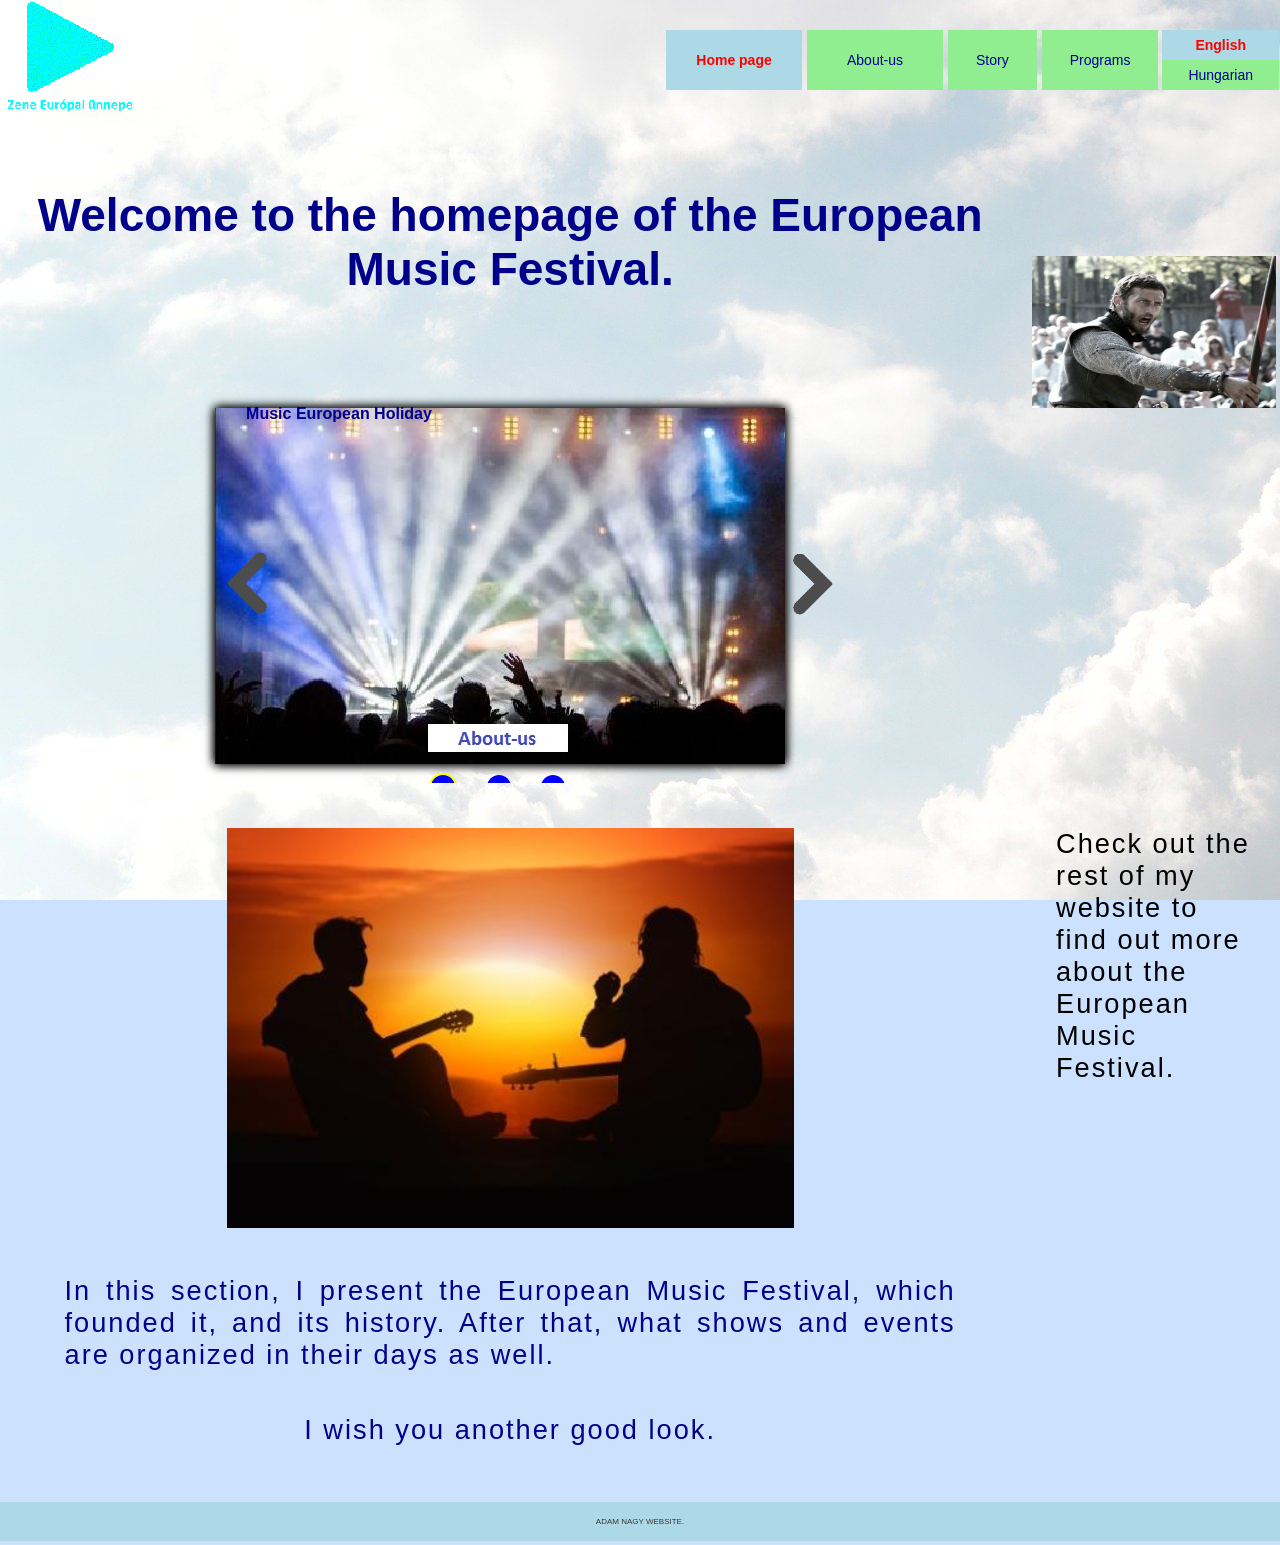
<file: index.html>
<!DOCTYPE html>
<html lang="en">

<head>
  <meta name="viewport" content="width=device-width, initial-scale=1" />
  <meta http-equiv="CONTENT-TYPE" content="text/html; charset=ISO-8859-1" />
  <meta http-equiv="CONTENT-LANGUAGE" content="english" />
  <meta charset="iso-8859-1" />
  <meta name="AUTHOR" content="Nagy &Aacute;d&aacute;m" />
  <meta name="MADE" content="nagyadamworks@gmail.com" />
  <meta name="DATE" content="2021.09.14." />
  <meta name="robots" content="index, follow" />
  <meta name="audience" content="all" />
  <meta name="description" lang="en" content="Music European Holiday, About-us, Story, Programs" />
  <meta name="keywords" lang="en" content="Music European Holiday, About-us, Story, Programs" />
  <meta name="revisit-after" content="28 days" />
  <meta name="expires" content="28 days" />
  <link rel="stylesheet" href="css/normalize.min.css" type="text/css" />
  <link rel="stylesheet" href="css/layout.css" type="text/css" />
  <link rel="stylesheet" href="css/base.css" type="text/css" />
  <link rel="stylesheet" href="css/components.css" type="text/css" />
  <title>Music European Holiday</title>
</head>

<body class="main-container"> 

  <header class="header">
    <div class="middleresolution">
	  <div class="lowresolution">
	    <div class="logo">
		  <img src="assets/images/music-european-holiday.gif" alt="Logo">
	    </div>
	    <div class="navbarNav">
		  <a class="icon"><i class="fa fa-bars"></i></a>				  
		  <span class="icon-bar"></span><span class="icon-bar"></span><span class="icon-bar"></span>
	    </div>
	  </div>
	  <nav class="navigation">
	    <ul class="language__ul">
	      <li class="language__li">
		    <a class="navigation__link language__link navigation__link--active navigation__link--bg-color" href="index.html">English</a>
		    <a class="navigation__link language__link navigation__link--noactive navigation__link--bg-color" href="kezdooldal.html">Hungarian</a>
	      </li>
	    </ul>
      </nav>
	</div>
    <nav class="navigation">
	  <ul class="navigation__ul">
	    <li class="navigation__li">
		  <a class="navigation__link navigation__width navigation__link--active navigation__link--bg-color" href="index.html">Home page</a>
	    </li>
	    <li class="navigation__li">
		  <a class="navigation__link navigation__width navigation__link--noactive navigation__link--bg-color" href="html/eng/about-us/about-us.html">About-us</a>
	    </li>
	    <li class="navigation__li">
		  <a class="navigation__link navigation__link--noactive navigation__link--bg-color" href="html/eng/story/story.html">Story</a>
	    </li>
	    <li class="navigation__li">
		  <a class="navigation__link navigation__link--noactive navigation__link--bg-color" href="html/eng/programs/programs.html">Programs</a>
	    </li>
		<li class="language__lg__li">
          <a class="navigation__link language__link navigation__link--active navigation__link--bg-color" href="index.html">English</a>
          <a class="navigation__link language__link navigation__link--noactive navigation__link--bg-color" href="kezdooldal.html">Hungarian</a>
	    </li>
	  </ul>
    </nav>
  </header>

  <div class="main main--font-color">
    <h2 class="main-title main-title--fn-weight-size">Welcome to the homepage of the European Music Festival.</h2>
	<div>
		<div class="headi1"><h1>Music European Holiday<h1></div>
		<div class="carousel">
		<iframe name="carousel" src="html/eng/carousel/carousel.html" width="100%" height="430px" frameborder="0" framespacing="0" border="0" marginheight="0" marginwidth="0"></iframe>
		</div>
		<div class="carosmki">
		<iframe name="carousel" src="html/eng/carousel/carouselsm.html" width="100%" height="218px" frameborder="0" framespacing="0" border="0" marginheight="0" marginwidth="0%"></iframe>
		</div>
		<div class="carouselmpho">
		<iframe name="carousel" src="html/eng/carousel/carouselpho.html" width="100%" height="221px" frameborder="0" framespacing="0" border="0" marginheight="0" marginwidth="0"></iframe>
		</div>
	</div>
    <img class="image" src="assets/images/men-723557_960_720.jpg" alt="Guitarists in sunset" title="Guitarists in sunset" />
    <div class="text text--highlighted">
	<p class="text--inter-word">In this section, I present the European Music Festival, which founded it, and its history.
    After that, what shows and events are organized in their days as well.</p>
	<p class="text--center">I wish you another good look.</p></div>
  </div>

  <div class="carousel-css">
    <div class="carousel-animation"></div>
  </div>
  <div class="sidebar">
    <p class="text text--highlighted">Check out the rest of my website to find out more about the European Music Festival.</p>
  </div>

  <footer class="footer footer--outer-part text--small">Adam Nagy website.</footer>

  <div class="guitar"></div>
  
  <script src="js/jQuery.js"></script>
  <script src="js/code.js"></script>
  
</body>
  
</html>
</file>
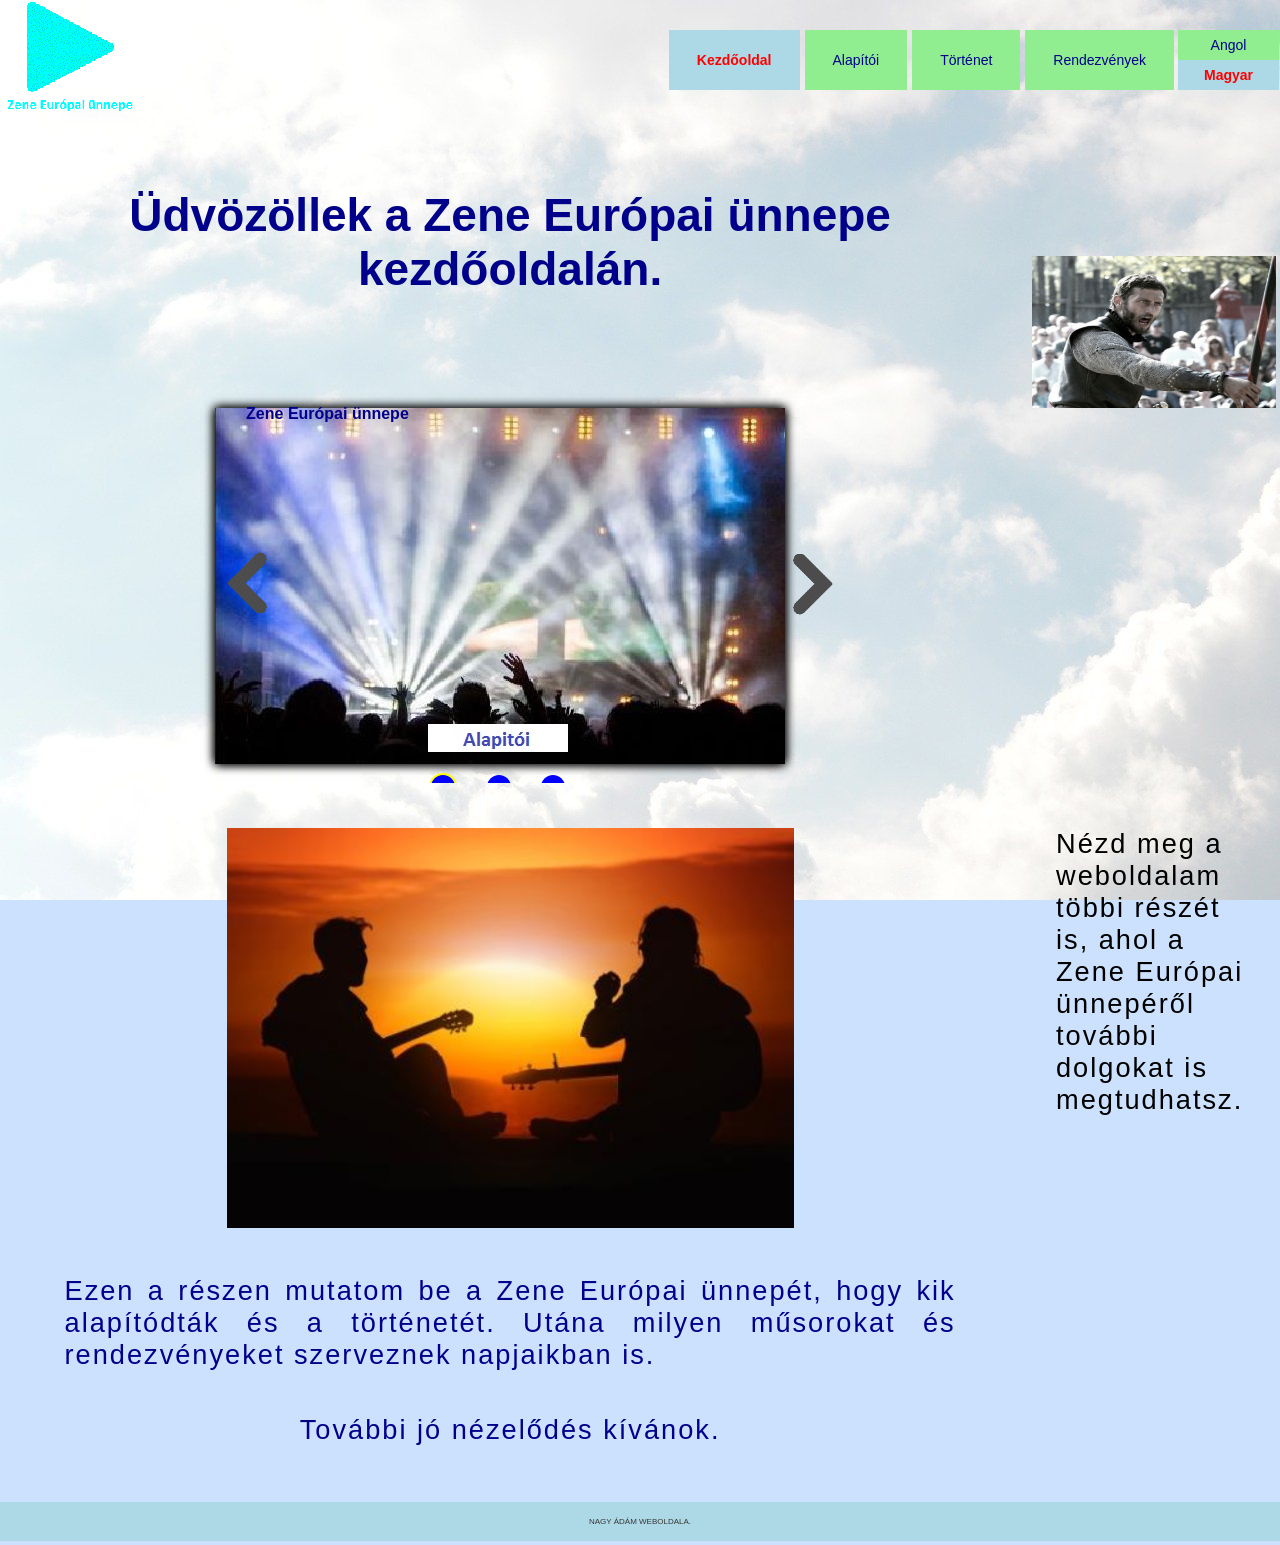
<file: kezdooldal.html>
<!DOCTYPE html>
<html lang="hu">

<head>
  <meta name="viewport" content="width=device-width, initial-scale=1" />
  <meta http-equiv="CONTENT-TYPE" content="text/html; charset=UTF-8" />
  <meta http-equiv="CONTENT-LANGUAGE" content="hungarian" />
  <meta charset="utf-8" />
  <meta name="AUTHOR" content="Nagy &Aacute;d&aacute;m" />
  <meta name="MADE" content="nagyadamworks@gmail.com" />
  <meta name="DATE" content="2021.09.14." />
  <meta name="robots" content="index, follow" />
  <meta name="audience" content="all" />
  <meta name="description" lang="hu" content="Zene Európai ünnepe, Alapítói, Történet, Rendezvények" />
  <meta name="keywords" lang="hu" content="Zene Európai ünnepe, Alapítói, Történet, Rendezvények" />
  <meta name="revisit-after" content="28 days" />
  <meta name="expires" content="28 days" />
  <link rel="stylesheet" href="css/normalize.min.css" type="text/css" />
  <link rel="stylesheet" href="css/layout.css" type="text/css" />
  <link rel="stylesheet" href="css/base.css" type="text/css" />
  <link rel="stylesheet" href="css/components.css" type="text/css" />
  <title>Zene Európai ünnepe</title>
</head>

<body class="main-container"> 

  <header class="header">
    <div class="middleresolution">
	  <div class="lowresolution">
	    <div class="logo">
		  <img src="assets/images/music-european-holiday.gif" alt="Logo">
	    </div>
	    <div class="navbarNav">
		  <a class="icon"><i class="fa fa-bars"></i></a>				  
		  <span class="icon-bar"></span><span class="icon-bar"></span><span class="icon-bar"></span>
	    </div>
	  </div>
	  <nav class="navigation">
	    <ul class="language__ul">
	      <li class="language__li">
		    <a class="navigation__link language__link navigation__link--noactive navigation__link--bg-color" href="index.html">Angol</a>
		    <a class="navigation__link language__link navigation__link--active navigation__link--bg-color" href="kezdooldal.html">Magyar</a>
	      </li>
	    </ul>
      </nav>
	</div>
    <nav class="navigation">
	  <ul class="navigation__ul">
	    <li class="navigation__li">
		  <a class="navigation__link navigation__link--active navigation__link--bg-color" href="kezdooldal.html">Kezdőoldal</a>
	    </li>
	    <li class="navigation__li">
		  <a class="navigation__link navigation__link--noactive navigation__link--bg-color" href="html/hun/alapitoi/alapitoi.html">Alapítói</a>
	    </li>
	    <li class="navigation__li">
		  <a class="navigation__link navigation__link--noactive navigation__link--bg-color" href="html/hun/tortenet/tortenet.html">Történet</a>
	    </li>
	    <li class="navigation__li">
		  <a class="navigation__link navigation__link--noactive navigation__link--bg-color" href="html/hun/rendezvenyek/rendezvenyek.html">Rendezvények</a>
	    </li>
		<li class="language__lg__li">
		  <a class="navigation__link language__link navigation__link--noactive navigation__link--bg-color" href="index.html">Angol</a>
		  <a class="navigation__link language__link navigation__link--active navigation__link--bg-color" href="kezdooldal.html">Magyar</a>
	    </li>
	  </ul>
    </nav>
  </header>

  <div class="main main--font-color">
    <h2 class="main-title main-title--fn-weight-size">Üdvözöllek a Zene Európai ünnepe kezdőoldalán.</h2>
	<div>
		<div class="headi1"><h1>Zene Európai ünnepe</h1></div>
		<div class="carousel">
		<iframe name="carousel" src="html/hun/animaltkepvalto/animaltkepvalto.html" width="100%" height="430px" frameborder="0" framespacing="0" border="0" marginheight="0" marginwidth="0"></iframe>
		</div>
		<div class="carosmki">
		<iframe name="carousel" src="html/hun/animaltkepvalto/animaltkepvaltoki.html" width="100%" height="218px" frameborder="0" framespacing="0" border="0" marginheight="0" marginwidth="0"></iframe>
		</div>
		<div class="carouselmpho">
		<iframe name="carousel" src="html/hun/animaltkepvalto/animaltkepvaltomob.html" width="100%" height="221px" frameborder="0" framespacing="0" border="0" marginheight="0" marginwidth="0"></iframe>
		</div>
	</div>
    <img class="image" src="assets/images/men-723557_960_720.jpg" alt="Gitárosok naplementében" title="Gitárosok naplementében" />
    <div class="text text--highlighted">
	<p class="text--inter-word">Ezen a részen mutatom be a Zene Európai ünnepét, hogy kik alapítódták és a történetét.
    Utána milyen műsorokat és rendezvényeket szerveznek napjaikban is.</p>
	<p class="text--center">További jó nézelődés kívánok.</p></div>
  </div>

  <div class="carousel-css">
    <div class="carousel-animation"></div>
  </div>
  <div class="sidebar">
    <p class="text text--highlighted">Nézd meg a weboldalam többi részét is, ahol a Zene Európai ünnepéről további dolgokat is megtudhatsz.</p>
  </div>

  <footer class="footer footer--outer-part text--small">Nagy Ádám weboldala.</footer>

  <div class="guitar"></div>
  
  <script src="js/jQuery.js"></script>
  <script src="js/code.js"></script>
  
</body>
  
</html>
</file>
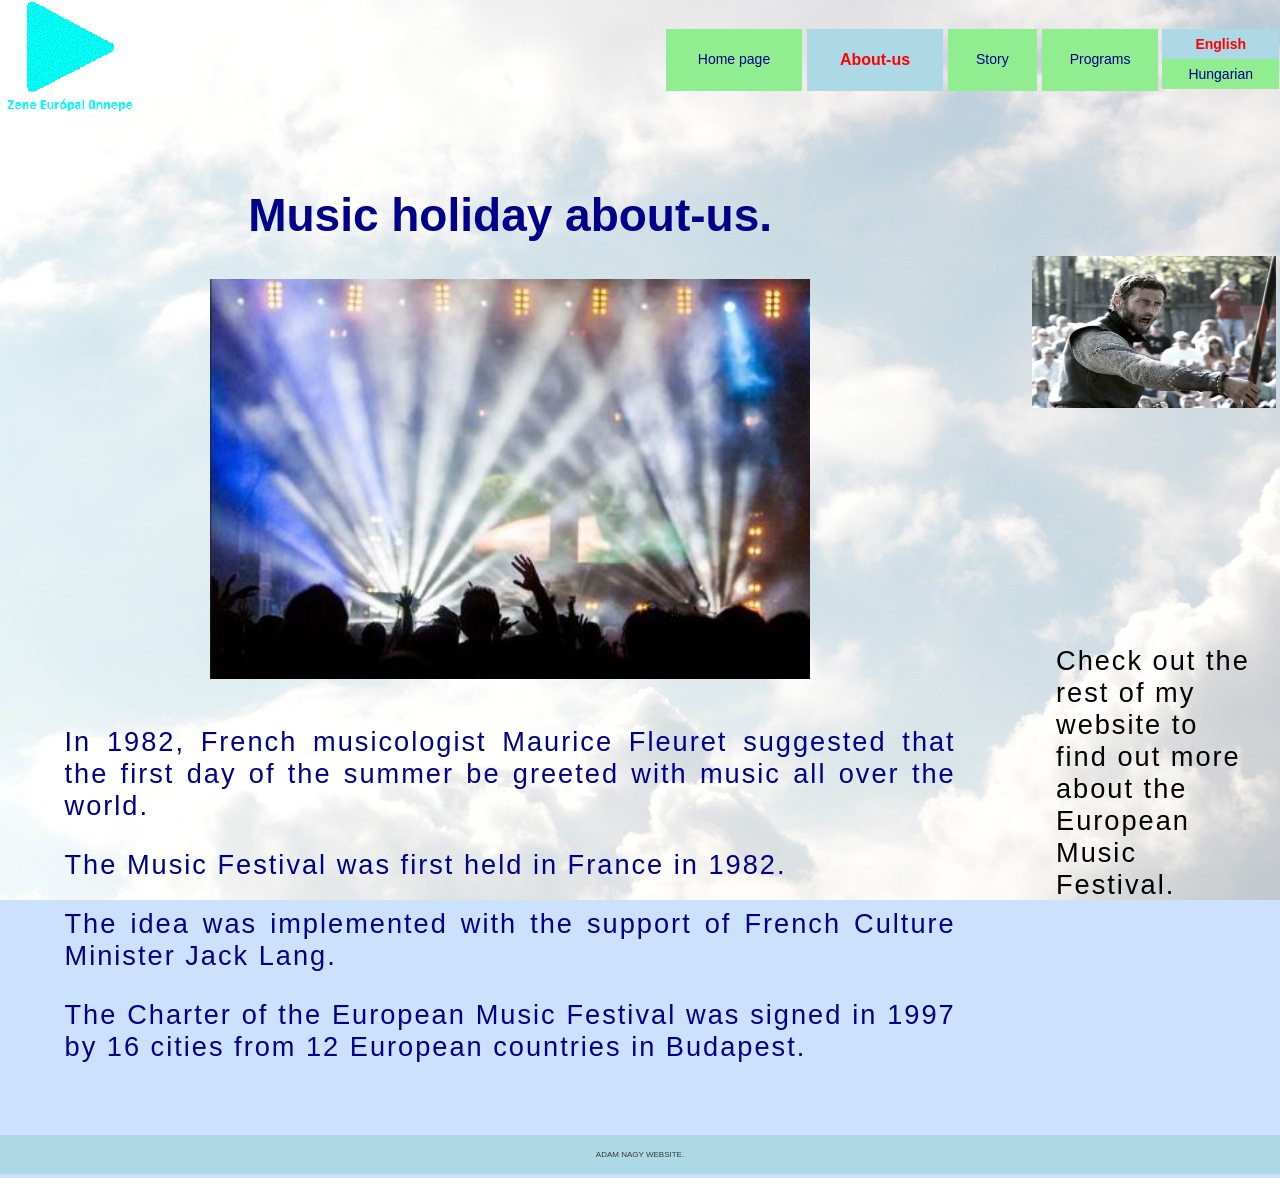
<file: html/eng/about-us/about-us.html>
<!DOCTYPE html>
<html lang="en">

<head>
  <meta name="viewport" content="width=device-width, initial-scale=1" />
  <meta http-equiv="CONTENT-TYPE" content="text/html; charset=ISO-8859-1" />
  <meta http-equiv="CONTENT-LANGUAGE" content="english" />
  <meta charset="iso-8859-1" />
  <meta name="AUTHOR" content="Nagy &Aacute;d&aacute;m" />
  <meta name="MADE" content="nagyadamworks@gmail.com" />
  <meta name="DATE" content="2021.09.14." />
  <meta name="robots" content="index, follow" />
  <meta name="audience" content="all" />
  <meta name="description" lang="en" content="Music holiday about-us" />
  <meta name="keywords" lang="en" content="Music holiday about-us" />
  <meta name="revisit-after" content="28 days" />
  <meta name="expires" content="28 days" />
  <link rel="stylesheet" href="../../../css/normalize.min.css" type="text/css" />
  <link rel="stylesheet" href="../../../css/layout.css" type="text/css" />
  <link rel="stylesheet" href="../../../css/base.css" type="text/css" />
  <link rel="stylesheet" href="../../../css/components.css" type="text/css" />
  <title>Music holiday about-us</title>
</head>
  
<body class="main-container">

  <header class="header">
    <div class="middleresolution">
      <div class="lowresolution">
        <div class="logo">
		  <img src="../../../assets/images/music-european-holiday.gif" alt="Logo">
        </div>
        <div class="navbarNav">
		  <a class="icon"><i class="fa fa-bars"></i></a>				  
		  <span class="icon-bar"></span><span class="icon-bar"></span><span class="icon-bar"></span>
        </div>
	  </div>
	  <nav class="navigation">
	    <ul class="language__ul">
	      <li class="language__li">
		    <a class="navigation__link language__link navigation__link--active navigation__link--bg-color" href="about-us.html">English</a>
		    <a class="navigation__link language__link navigation__link--noactive navigation__link--bg-color" href="../../hun/alapitoi/alapitoi.html">Hungarian</a>
	      </li>
	    </ul>
      </nav>
    </div>
    <nav class="navigation">
	  <ul class="navigation__ul">
	    <li class="navigation__li">
		  <a class="navigation__link navigation__width navigation__link--noactive navigation__link--bg-color" href="../../../index.html">Home page</a>
	    </li>
	    <li class="navigation__li">
		  <a class="navigation__link navigation__width navigation__link--active navigation__link--bg-color" href="about-us.html"><h1>About-us</h1></a>
	    </li>
		<li class="navigation__li">
		  <a class="navigation__link navigation__link--noactive navigation__link--bg-color" href="../story/story.html">Story</a>
	    </li>
	    <li class="navigation__li">
		  <a class="navigation__link navigation__link--noactive navigation__link--bg-color" href="../programs/programs.html">Programs</a>
	    </li>
		<li class="language__lg__li">
          <a class="navigation__link language__link navigation__link--active navigation__link--bg-color" href="about-us.html">English</a>
          <a class="navigation__link language__link navigation__link--noactive navigation__link--bg-color" href="../../hun/alapitoi/alapitoi.html">Hungarian</a>
	    </li>
	  </ul>
    </nav>
  </header>

  <div class="main main--font-color">
    <h2 class="main-title main-title--fn-weight-size">Music holiday about-us.</h2>
	<img class="image" src="../../../assets/images/cheers-2047467_960_720.jpg" alt="Concert lights" title="Concert lights" />
    <div class="text text--highlighted text--inter-word"><p>In 1982, French musicologist Maurice Fleuret suggested that the first day of the summer be greeted with music all over the world.</p>
    <p>The Music Festival was first held in France in 1982.</p>
    <p>The idea was implemented with the support of French Culture Minister Jack Lang.</p>
    <p>The Charter of the European Music Festival was signed in 1997 by 16 cities from 12 European countries in Budapest.</p></div>
  </div>

  <div class="carousel-css">
    <div class="carousel-animation"></div>
  </div>
  <div class="sidebar">
    <p class="text text--highlighted">Check out the rest of my website to find out more about the European Music Festival.</p>
  </div>

  <footer class="footer footer--outer-part text--small">Adam Nagy website.</footer>
	
  <div class="guitar"></div>
  
  <script src="../../../js/jQuery.js"></script>
  <script src="../../../js/code.js"></script>
  
</body>

</html>
</file>
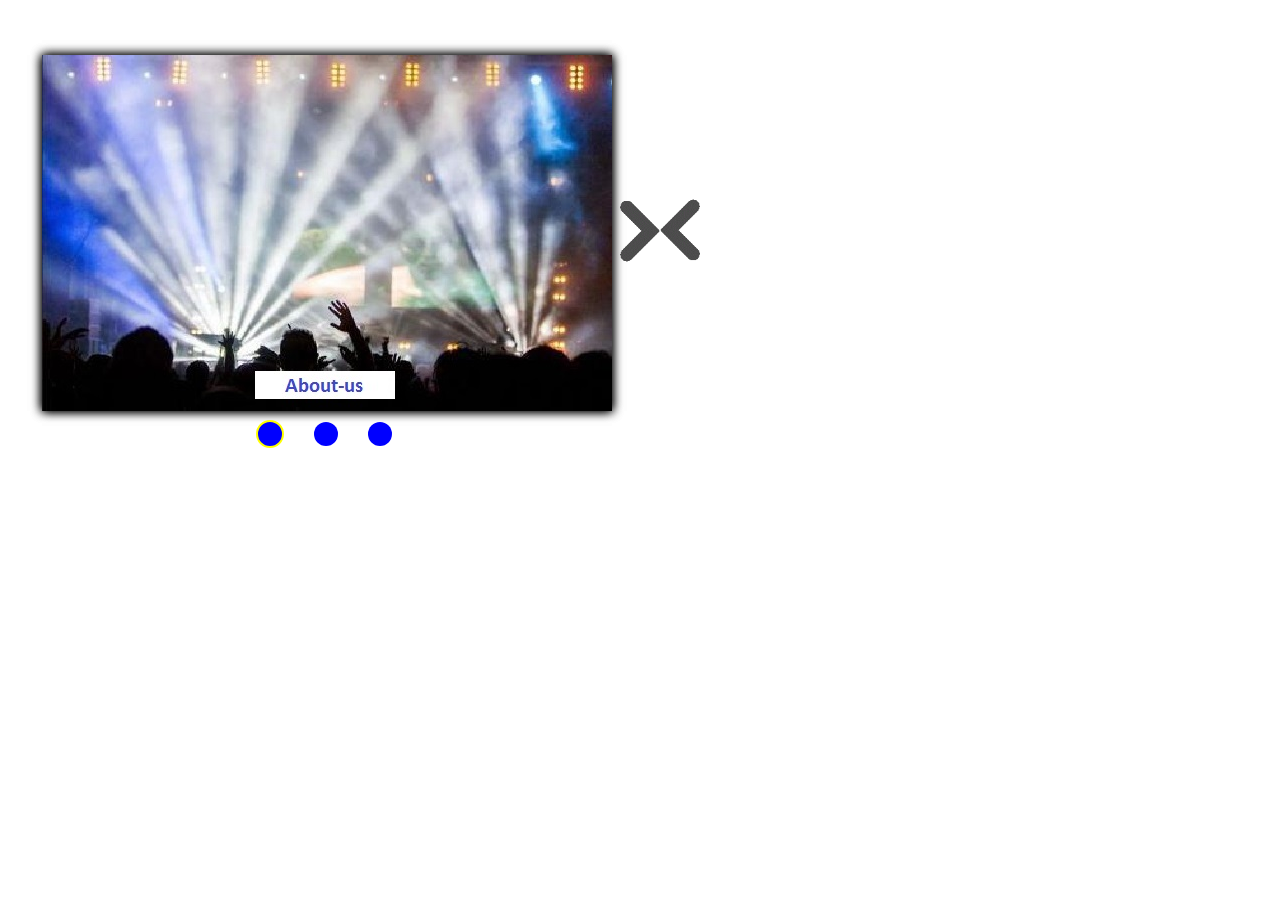
<file: html/eng/carousel/carousel.html>
<!DOCTYPE html>
<html lang="en">
<head>
	<META http-equiv="CONTENT-TYPE" content="text/html; charset=ISO-8859-1" />
	<META http-equiv="CONTENT-LANGUAGE" content="english" />
	<META name="AUTHOR" content="Nagy �d�m" />
	<META name="MADE" content="nagyadamworks@gmail.com" />
	<META name="DATE" content="2021.09.14." />
	<META name="robots" content="noindex, follow" />
<link rel="stylesheet" href="../../../css/carousel/carousel.css" type="text/css" />
<script type="text/javascript" src="../../../js/jQuery.js"></script>
<script type="text/javascript" src="../../../js/code.js"></script>

    <title>carousel</title> 
</head>
<body>
<div class="content">
	<div id="carousel" class="carousel">
		<ul class="carousel-inner">
			<li><a href="../about-us/about-us.html" target="_parent"><img src="../../../assets/images/about-us.jpg" title="About-us" alt="About-us" /></a></li>
			<li><a href="../story/story.html" target="_parent"><img src="../../../assets/images/story.jpg" title="Story" alt="Story" /></a></li>
			<li><a href="../programs/programs.html" target="_parent"><img src="../../../assets/images/programs.jpg" title="Programs" alt="Programs" /></a></li>
		</ul>
	</div>
	<div class="indi-carousel">
		<ul>
			<li><a href="../about-us/about-us.html" target="_parent"><img src="../../../assets/images/about-us.jpg" title="About-us" alt="About-us" /></a></li>
			<li><a href="../story/story.html" target="_parent"><img src="../../../assets/images/story.jpg" title="Story" alt="Story" /></a></li>
			<li><a href="../programs/programs.html" target="_parent"><img src="../../../assets/images/programs.jpg" title="Programs" alt="Programs" /></a></li>
		</ul>
	</div>
	<a class="left carousel-control" href="#carousel">
	<span class="glyphicon glyphicon-chevron-left"></span>
	<span class="sr-only"><img src="../../../assets/images/arrow-previous.gif" title="Previous" alt="Previous" /></span>
	</a>
	<a class="right carousel-control" href="#carousel">
	<span class="glyphicon glyphicon-chevron-right"></span>
	<span class="sr-only"><img src="../../../assets/images/arrow-next.gif" title="Next" alt="Next" /></span>
	</a>
	<div class="indicator">
		<ol class="carousel-indicators">
			<li class="2 "><a href="../programs/programs.html" target="_parent"><img src="../../../assets/images/programs.jpg" title="Programs" alt="Programs" /></a></li>
			<li class="1"><a href="../story/story.html" target="_parent"><img src="../../../assets/images/story.jpg" title="Story" alt="Story" /></a></li>
			<li class="0 active"><a href="../about-us/about-us.html" target="_parent"><img src="../../../assets/images/about-us.jpg" title="About-us" alt="About-us" /></a></li>
		</ol>
	</div>
</div>
</body>
</html>
</file>
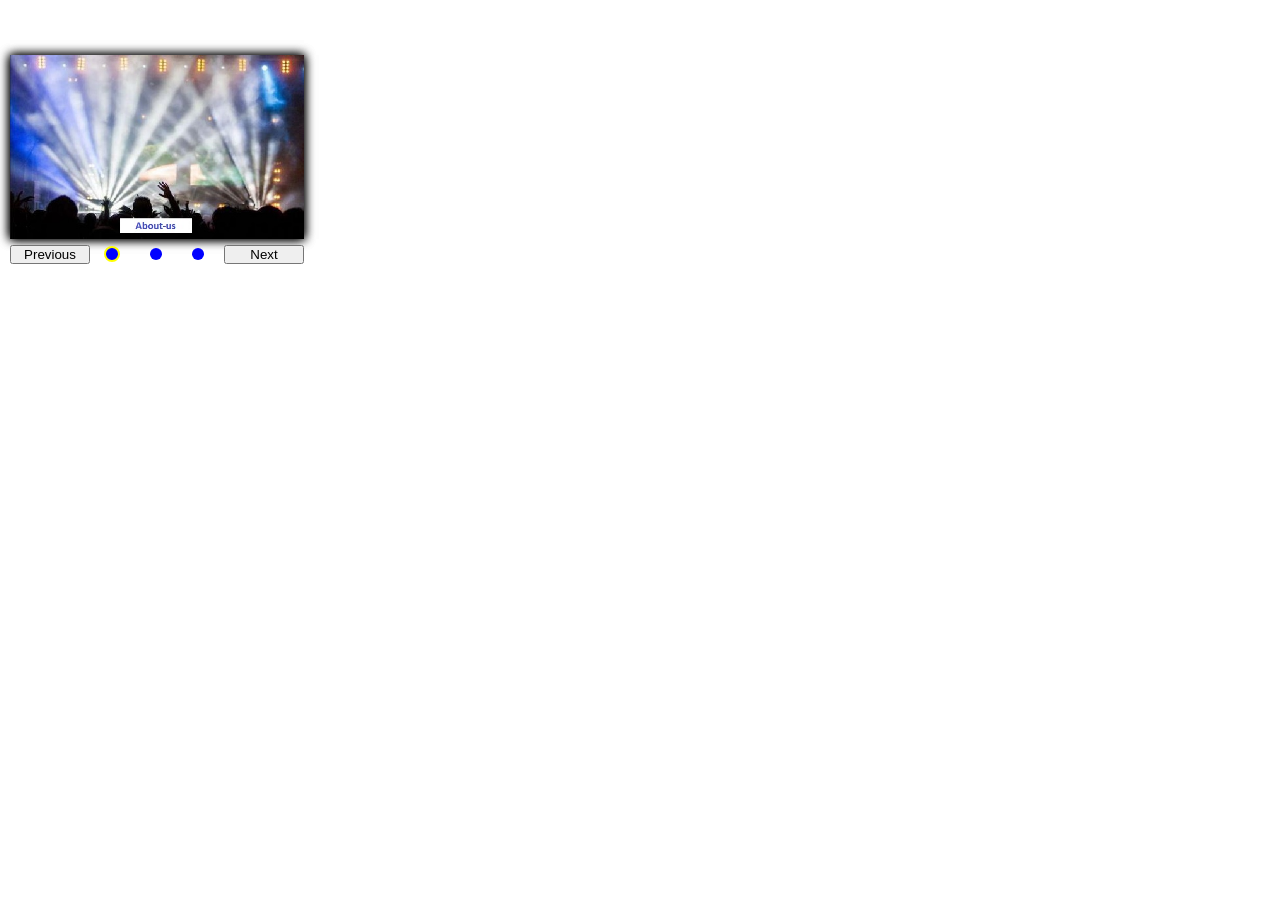
<file: html/eng/carousel/carouselpho.html>
<!DOCTYPE html>
<html lang="en">
<head>
	<META http-equiv="CONTENT-TYPE" content="text/html; charset=ISO-8859-1" />
	<META http-equiv="CONTENT-LANGUAGE" content="english" />
	<META name="AUTHOR" content="Nagy �d�m" />
	<META name="MADE" content="nagyadamworks@gmail.com" />
	<META name="DATE" content="2021.09.14." />
	<META name="robots" content="noindex, follow" />
<link rel="stylesheet" href="../../../css/carousel/carouselpho.css" type="text/css" />
<script type="text/javascript" src="../../../js/jQuery.js"></script>
<script type="text/javascript" src="../../../js/code.js"></script>

    <title>carousel</title> 
</head>
<body>
<div class="content">
	<div id="carousel" class="carousel">
		<ul class="carousel-inner">
			<li><a href="../about-us/about-us.html" target="_parent"><img src="../../../assets/images/about-us.jpg" title="About-us" alt="About-us" /></a></li>
			<li><a href="../story/story.html" target="_parent"><img src="../../../assets/images/story.jpg" title="Story" alt="Story" /></a></li>
			<li><a href="../programs/programs.html" target="_parent"><img src="../../../assets/images/programs.jpg" title="Programs" alt="Programs" /></a></li>
		</ul>
	</div>
	<div class="indi-carousel">
		<ul>
			<li><a href="../about-us/about-us.html" target="_parent"><img src="../../../assets/images/about-us.jpg" title="About-us" alt="About-us" /></a></li>
			<li><a href="../story/story.html" target="_parent"><img src="../../../assets/images/story.jpg" title="Story" alt="Story" /></a></li>
			<li><a href="../programs/programs.html" target="_parent"><img src="../../../assets/images/programs.jpg" title="Programs" alt="Programs" /></a></li>
		</ul>
	</div>
	<a class="left carousel-control" href="#carousel">
	<span class="glyphicon glyphicon-chevron-left"></span>
	<button class="sr-only">Previous</button>
	</a>
	<a class="right carousel-control" href="#carousel">
	<span class="glyphicon glyphicon-chevron-right"></span>
	<button class="sr-only">Next</button>
	</a>
	<div class="indicator">
		<ol class="carousel-indicators">
			<li class="2"><a href="../programs/programs.html" target="_parent"><img src="../../../assets/images/about-us.jpg" title="Programs" alt="Programs" /></a></li>
			<li class="1"><a href="../story/story.html" target="_parent"><img src="../../../assets/images/story.jpg" title="Story" alt="Story" /></a></li>
			<li class="0 active"><a href="../about-us/about-us.html" target="_parent"><img src="../../../assets/images/programs.jpg" title="About-us" alt="About-us" /></a></li>
		</ol>
	</div>
</div>
</body>
</html>
</file>
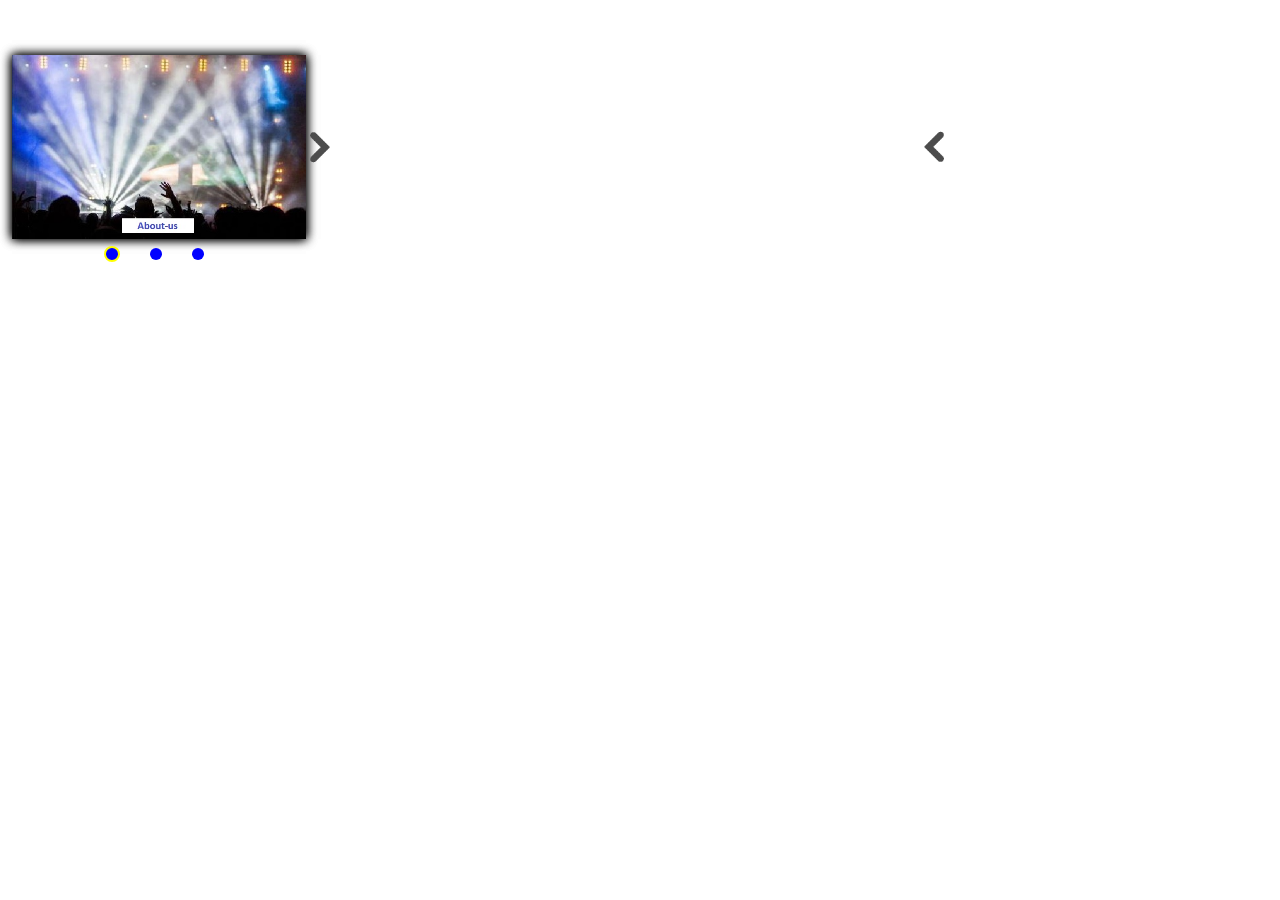
<file: html/eng/carousel/carouselsm.html>
<!DOCTYPE html>
<html lang="en">
<head>	
	<META http-equiv="CONTENT-TYPE" content="text/html; charset=ISO-8859-1" />
	<META http-equiv="CONTENT-LANGUAGE" content="english" />
	<META name="AUTHOR" content="Nagy �d�m" />
	<META name="MADE" content="nagyadamworks@gmail.com" />
	<META name="DATE" content="2021.09.14." />
	<META name="robots" content="noindex, follow" />
<link rel="stylesheet" href="../../../css/carousel/carouselsm.css" type="text/css" />
<script type="text/javascript" src="../../../js/jQuery.js"></script>
<script type="text/javascript" src="../../../js/code.js"></script>

    <title>carousel</title> 
</head>
<body>
<div class="content">
	<div id="carousel" class="carousel">
		<ul class="carousel-inner">
			<li><a href="../about-us/about-us.html" target="_parent"><img src="../../../assets/images/about-us.jpg" title="About-us" alt="About-us" /></a></li>
			<li><a href="../story/story.html" target="_parent"><img src="../../../assets/images/story.jpg" title="Story" alt="Story" /></a></li>
			<li><a href="../programs/programs.html" target="_parent"><img src="../../../assets/images/programs.jpg" title="Programs" alt="Programs" /></a></li>
		</ul>
	</div>
	<div class="indi-carousel">
		<ul>
			<li><a href="../about-us/about-us.html" target="_parent"><img src="../../../assets/images/about-us.jpg" title="About-us" alt="About-us" /></a></li>
			<li><a href="../story/story.html" target="_parent"><img src="../../../assets/images/story.jpg" title="Story" alt="Story" /></a></li>
			<li><a href="../programs/programs.html" target="_parent"><img src="../../../assets/images/programs.jpg" title="Programs" alt="Programs" /></a></li>
		</ul>
	</div>
	<a class="left carousel-control" href="#carousel">
	<span class="glyphicon glyphicon-chevron-left"></span>
	<span class="sr-only"><img src="../../../assets/images/arrow-previous.gif" title="Previous" alt="Previous" /></span>
	</a>
	<a class="right carousel-control" href="#carousel">
	<span class="glyphicon glyphicon-chevron-right"></span>
	<span class="sr-only"><img src="../../../assets/images/arrow-next.gif" title="Next" alt="Next" /></span>
	</a>
	<div class="indicator">
		<ol class="carousel-indicators">
			<li class="2"><a href="../programs/programs.html" target="_parent"><img src="../../../assets/images/programs.jpg" title="Programs" alt="Programs" /></a></li>
			<li class="1"><a href="../story/story.html" target="_parent"><img src="../../../assets/images/story.jpg" title="Story" alt="Story" /></a></li>
			<li class="0 active"><a href="../about-us/about-us.html" target="_parent"><img src="../../../assets/images/about-us.jpg" title="About-us" alt="About-us" /></a></li>
		</ol>
	</div>
</div>
</body>
</html>
</file>
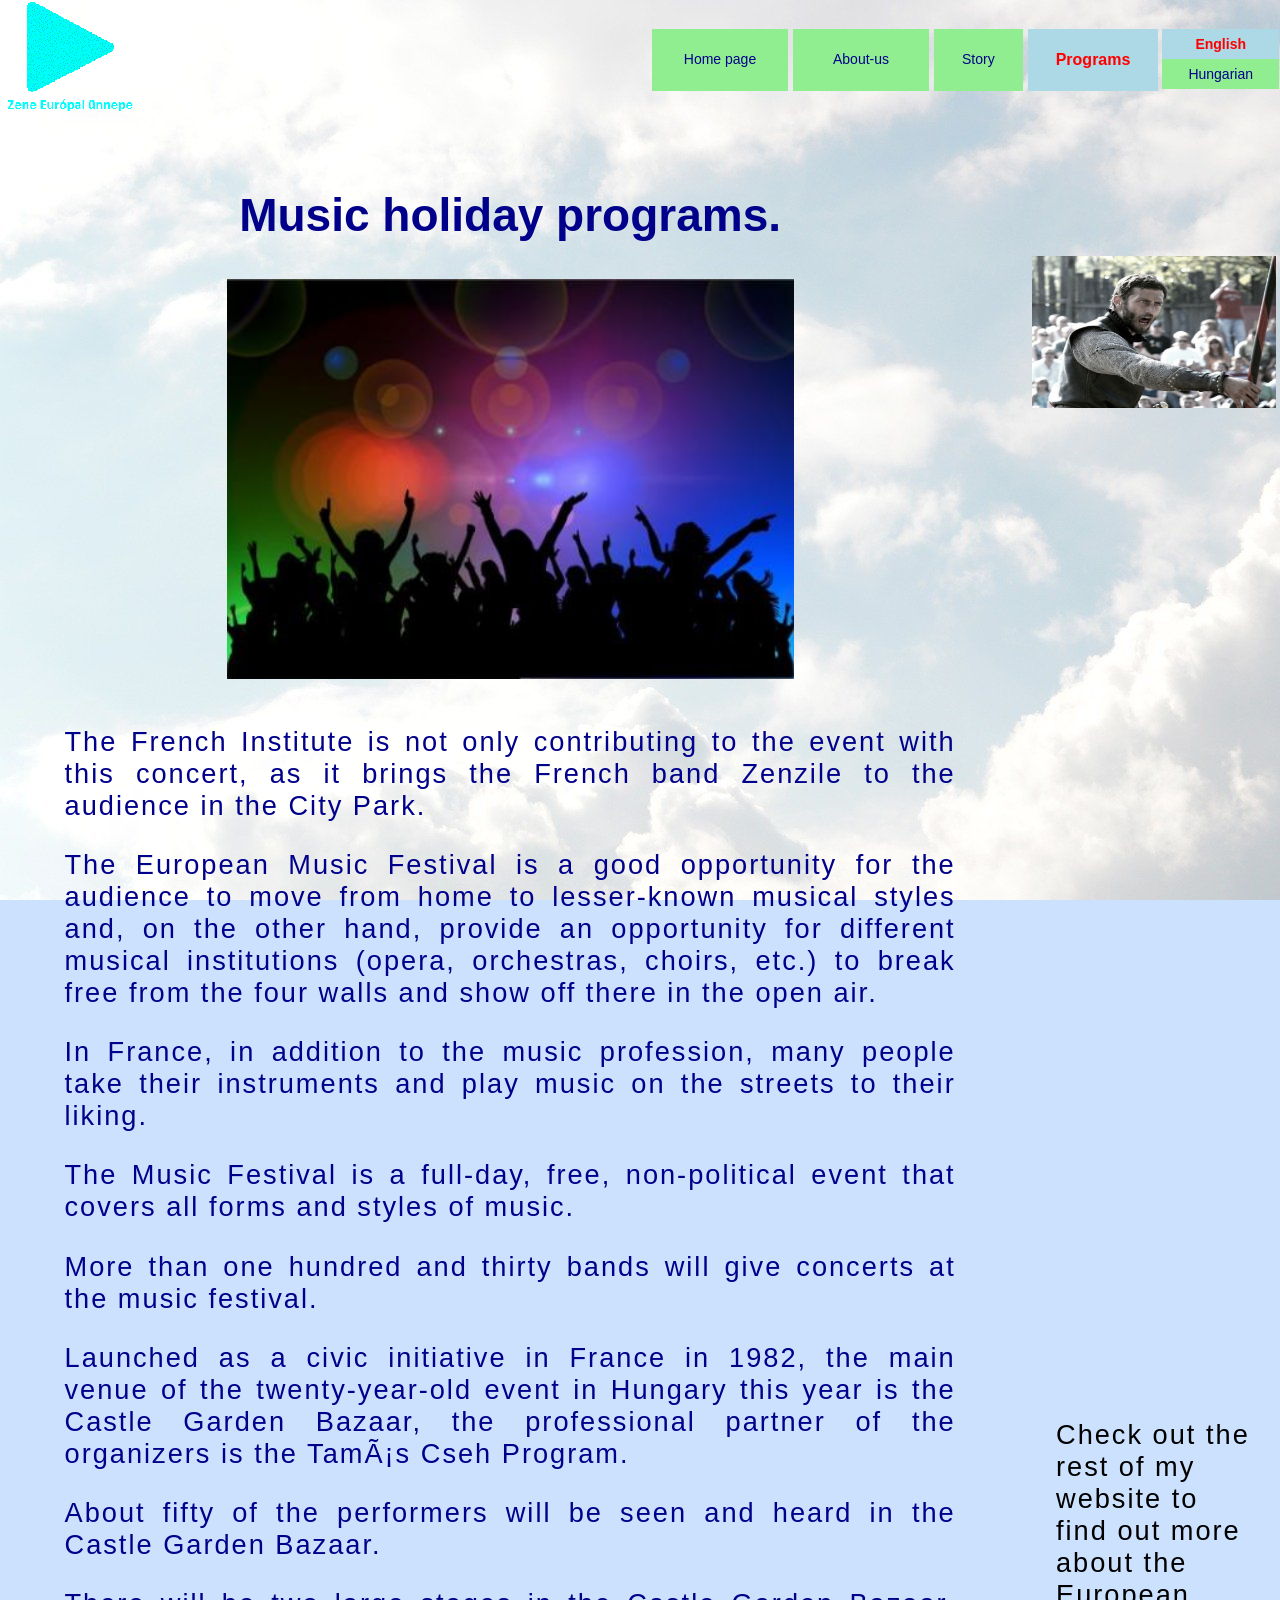
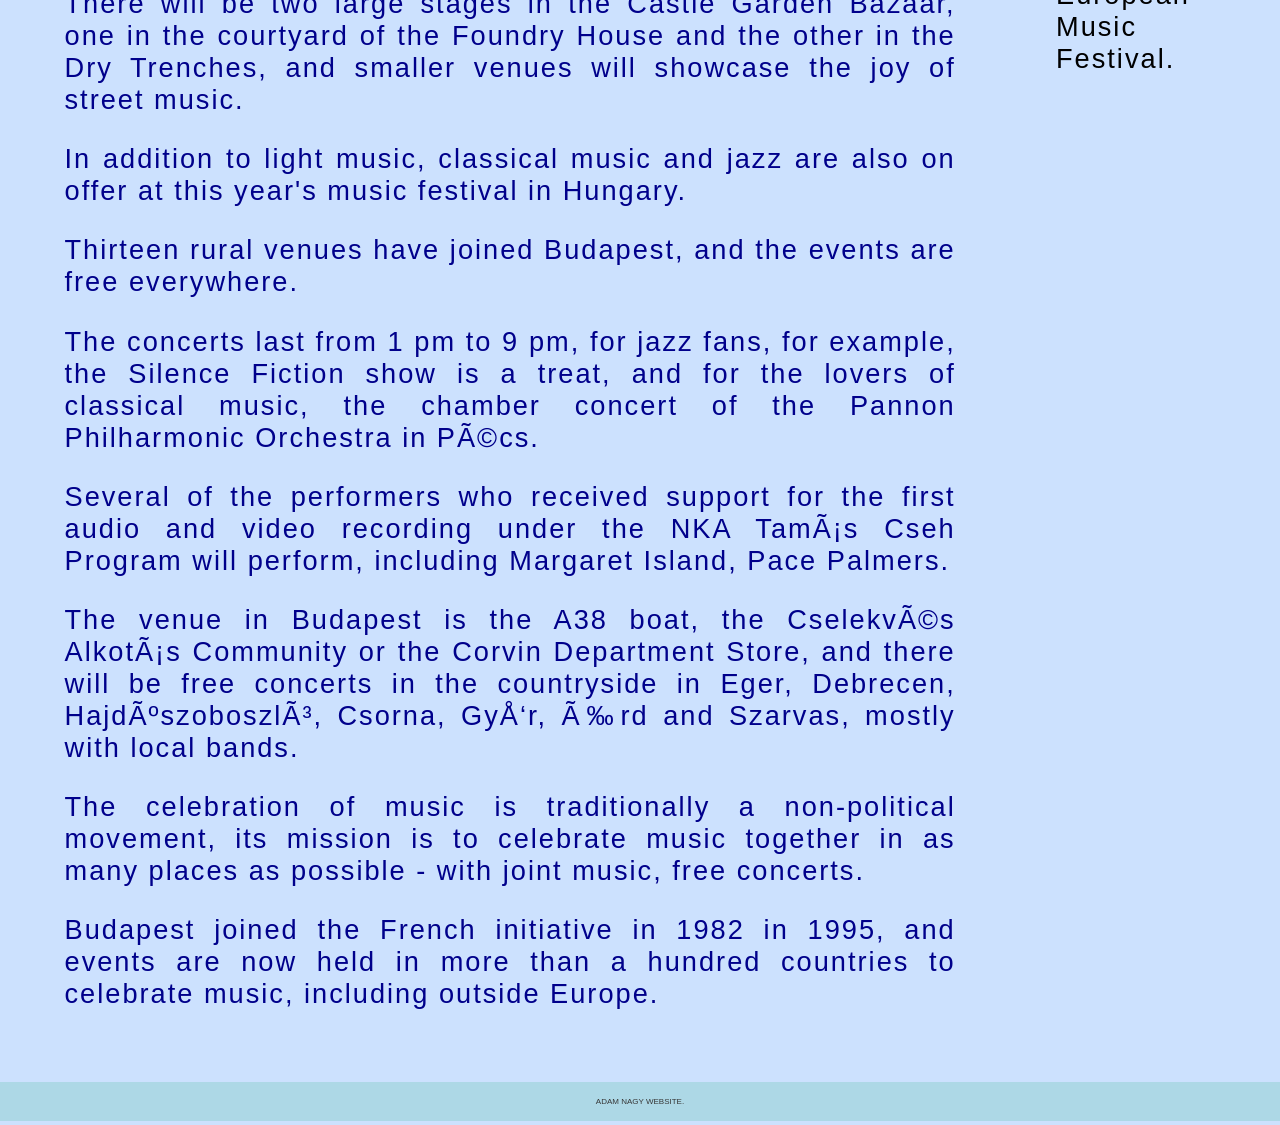
<file: html/eng/programs/programs.html>
<!DOCTYPE html>
<html lang="en">

<head>
  <meta name="viewport" content="width=device-width, initial-scale=1" />
  <meta http-equiv="CONTENT-TYPE" content="text/html; charset=ISO-8859-1" />
  <meta http-equiv="CONTENT-LANGUAGE" content="english" />
  <meta charset="iso-8859-1" />
  <meta name="AUTHOR" content="Nagy &Aacute;d&aacute;m" />
  <meta name="MADE" content="nagyadamworks@gmail.com" />
  <meta name="DATE" content="2021.09.14." />
  <meta name="robots" content="index, follow" />
  <meta name="audience" content="all" />
  <meta name="description" lang="en" content="Music holiday programs" />
  <meta name="keywords" lang="en" content="Music holiday programs" />
  <meta name="revisit-after" content="28 days" />
  <meta name="expires" content="28 days" />
  <link rel="stylesheet" href="../../../css/normalize.min.css" type="text/css" />
  <link rel="stylesheet" href="../../../css/layout.css" type="text/css" />
  <link rel="stylesheet" href="../../../css/base.css" type="text/css" />
  <link rel="stylesheet" href="../../../css/components.css" type="text/css" />
  <title>Music holiday programs</title>
</head>

<body class="main-container">

  <header class="header">
    <div class="middleresolution">
      <div class="lowresolution">
        <div class="logo">
		  <img src="../../../assets/images/music-european-holiday.gif" alt="Logo">
        </div>
        <div class="navbarNav">
		  <a class="icon"><i class="fa fa-bars"></i></a>				  
		  <span class="icon-bar"></span><span class="icon-bar"></span><span class="icon-bar"></span>
        </div>
	  </div>
	  <nav class="navigation">
	    <ul class="language__ul">
	      <li class="language__li">
		    <a class="navigation__link language__link navigation__link--active navigation__link--bg-color" href="programs.html">English</a>
		    <a class="navigation__link language__link navigation__link--noactive navigation__link--bg-color" href="../../hun/rendezvenyek/rendezvenyek.html">Hungarian</a>
	      </li>
	    </ul>
      </nav>
	</div>
    <nav class="navigation">
	  <ul class="navigation__ul">
	    <li class="navigation__li">
		  <a class="navigation__link navigation__width navigation__link--noactive navigation__link--bg-color" href="../../../index.html">Home page</a>
	    </li>
	    <li class="navigation__li">
		  <a class="navigation__link navigation__width navigation__link--noactive navigation__link--bg-color" href="../about-us/about-us.html">About-us</a>
	    </li>
		<li class="navigation__li">
		  <a class="navigation__link navigation__link--noactive navigation__link--bg-color" href="../story/story.html">Story</a>
	    </li>
	    <li class="navigation__li">
		  <a class="navigation__link navigation__link--active navigation__link--bg-color" href="programs.html"><h1>Programs</h1></a>
	    </li>
		<li class="language__lg__li">
          <a class="navigation__link language__link navigation__link--active navigation__link--bg-color" href="programs.html">English</a>
          <a class="navigation__link language__link navigation__link--noactive navigation__link--bg-color" href="../../hun/rendezvenyek/rendezvenyek.html">Hungarian</a>
	    </li>
	  </ul>
    </nav>
  </header>

  <div class="main main--font-color">
	<h2 class="main-title main-title--fn-weight-size">Music holiday programs.</h2>
	<img class="image" src="../../../assets/images/cheers-204742_960_720.jpg" alt="Concert atmosphere" title="Concert atmosphere" />
	<div class="text text--highlighted text--inter-word"><p>The French Institute is not only contributing to the event with this concert, as it brings the French band Zenzile to the audience in the City Park.</p>
	<p>The European Music Festival is a good opportunity for the audience to move from home to lesser-known musical styles and, on the other hand, provide an opportunity for different musical institutions (opera, orchestras, choirs, etc.) to break free from the four walls and show off there in the open air.</p>
	<p>In France, in addition to the music profession, many people take their instruments and play music on the streets to their liking.</p>
	<p>The Music Festival is a full-day, free, non-political event that covers all forms and styles of music.</p>
	<p>More than one hundred and thirty bands will give concerts at the music festival.</p>
	<p>Launched as a civic initiative in France in 1982, the main venue of the twenty-year-old event in Hungary this year is the Castle Garden Bazaar, the professional partner of the organizers is the Tamás Cseh Program.</p>
	<p>About fifty of the performers will be seen and heard in the Castle Garden Bazaar.</p>
	<p>There will be two large stages in the Castle Garden Bazaar, one in the courtyard of the Foundry House and the other in the Dry Trenches, and smaller venues will showcase the joy of street music.</p>
	<p>In addition to light music, classical music and jazz are also on offer at this year's music festival in Hungary.</p>
	<p>Thirteen rural venues have joined Budapest, and the events are free everywhere.</p>
	<p>The concerts last from 1 pm to 9 pm, for jazz fans, for example, the Silence Fiction show is a treat, and for the lovers of classical music, the chamber concert of the Pannon Philharmonic Orchestra in Pécs.</p>
	<p>Several of the performers who received support for the first audio and video recording under the NKA Tamás Cseh Program will perform, including Margaret Island, Pace Palmers.</p>
	<p>The venue in Budapest is the A38 boat, the Cselekvés Alkotás Community or the Corvin Department Store, and there will be free concerts in the countryside in Eger, Debrecen, Hajdúszoboszló, Csorna, Győr, Érd and Szarvas, mostly with local bands.</p>
	<p>The celebration of music is traditionally a non-political movement, its mission is to celebrate music together in as many places as possible - with joint music, free concerts.</p>
	<p>Budapest joined the French initiative in 1982 in 1995, and events are now held in more than a hundred countries to celebrate music, including outside Europe.</p></div>
  </div>

  <div class="carousel-css">
    <div class="carousel-animation"></div>
  </div>
  <div class="sidebar">
    <p class="text text--highlighted">Check out the rest of my website to find out more about the European Music Festival.</p>
  </div>

  <footer class="footer footer--outer-part text--small">Adam Nagy website.</footer>
	
  <div class="guitar"></div>
  
  <script src="../../../js/jQuery.js"></script>
  <script src="../../../js/code.js"></script>
  
</body>
  
</html>
</file>
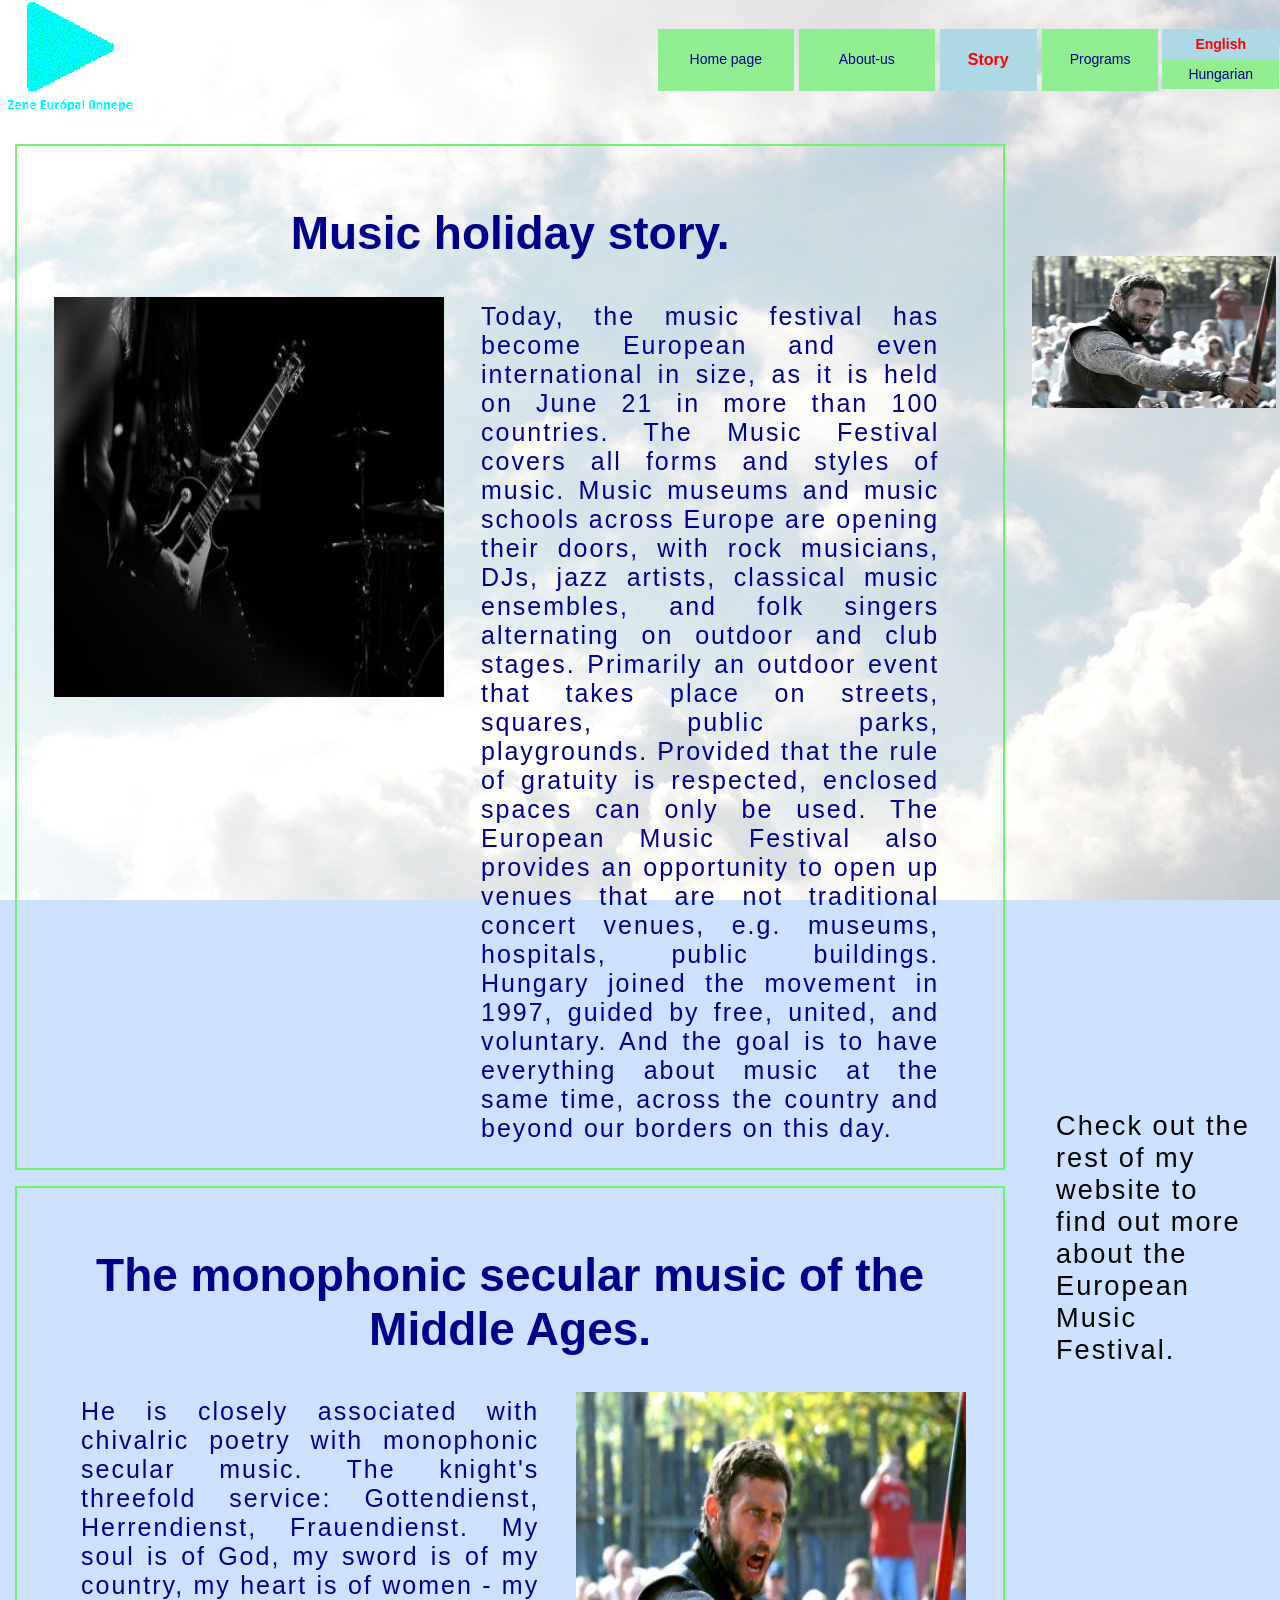
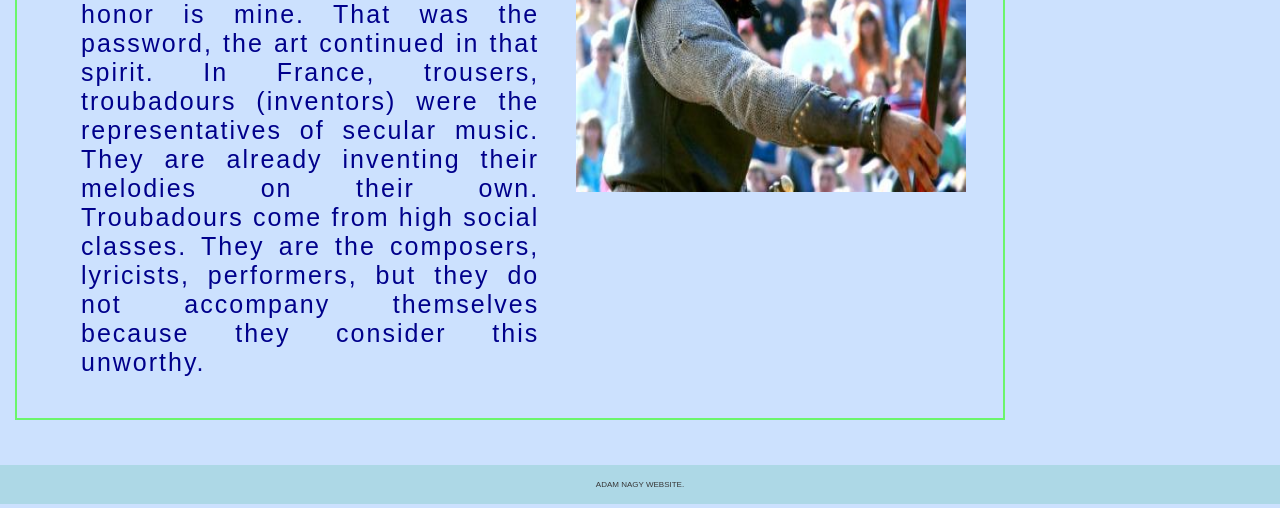
<file: html/eng/story/story.html>
<!DOCTYPE html>
<html lang="en">

<head>
  <meta name="viewport" content="width=device-width, initial-scale=1" />
  <meta http-equiv="CONTENT-TYPE" content="text/html; charset=ISO-8859-1" />
  <meta http-equiv="CONTENT-LANGUAGE" content="english" />
  <meta charset="iso-8859-1" />
  <meta name="AUTHOR" content="Nagy &Aacute;d&aacute;m" />
  <meta name="MADE" content="nagyadamworks@gmail.com" />
  <meta name="DATE" content="2021.09.14." />
  <meta name="robots" content="index, follow" />
  <meta name="audience" content="all" />
  <meta name="description" lang="en" content="Music holiday story" />
  <meta name="keywords" lang="en" content="Music holiday story" />
  <meta name="revisit-after" content="28 days" />
  <meta name="expires" content="28 days" />
  <link rel="stylesheet" href="../../../css/normalize.min.css" type="text/css" />
  <link rel="stylesheet" href="../../../css/layout.css" type="text/css" />
  <link rel="stylesheet" href="../../../css/base.css" type="text/css" />
  <link rel="stylesheet" href="../../../css/components.css" type="text/css" />
  <title>Music holiday story</title>
</head>

<body class="main-container">

  <header class="header">
    <div class="middleresolution">
      <div class="lowresolution">
        <div class="logo">
		  <img src="../../../assets/images/music-european-holiday.gif" alt="Logo">
        </div>
        <div class="navbarNav">
		  <a class="icon"><i class="fa fa-bars"></i></a>				  
		  <span class="icon-bar"></span><span class="icon-bar"></span><span class="icon-bar"></span>
        </div>
	  </div>
	  <nav class="navigation">
	    <ul class="language__ul">
	      <li class="language__li">
		    <a class="navigation__link language__link navigation__link--active navigation__link--bg-color" href="story.html">English</a>
		    <a class="navigation__link language__link navigation__link--noactive navigation__link--bg-color" href="../../hun/tortenet/tortenet.html">Hungarian</a>
	      </li>
	    </ul>
      </nav>
	</div>
    <nav class="navigation">
	  <ul class="navigation__ul">
	    <li class="navigation__li">
		  <a class="navigation__link navigation__width navigation__link--noactive navigation__link--bg-color" href="../../../index.html">Home page</a>
	    </li>
	    <li class="navigation__li">
		  <a class="navigation__link navigation__width navigation__link--noactive navigation__link--bg-color" href="../about-us/about-us.html">About-us</a>
	    </li>
		<li class="navigation__li">
		  <a class="navigation__link navigation__link--active navigation__link--bg-color" href="story.html"><h1>Story</h1></a>
	    </li>
	    <li class="navigation__li">
		  <a class="navigation__link navigation__link--noactive navigation__link--bg-color" href="../programs/programs.html">Programs</a>
	    </li>
		<li class="language__lg__li">
          <a class="navigation__link language__link navigation__link--active navigation__link--bg-color" href="story.html">English</a>
          <a class="navigation__link language__link navigation__link--noactive navigation__link--bg-color" href="../../hun/tortenet/tortenet.html">Hungarian</a>
	    </li>
	  </ul>
    </nav>
  </header>

  <div class="main main__media-object main--font-color">
	
    <div class="media-object">
	  <div class="media-headline">
		<h3 class="main-title main-title--fn-weight-size">Music holiday story.</h3>
	  </div>
	  <div class="media-content"> 
		<img class="media-image image-left image" src="../../../assets/images/guitar-1245856_960_720.jpg" alt="Guitarist in the picture" title="Guitarist in the picture" />
		<div class="text__media-object text--highlighted"><p class="media-text">
		Today, the music festival has become European and even international in size, as it is held on June 21 in more than 100 countries.
		The Music Festival covers all forms and styles of music.
		Music museums and music schools across Europe are opening their doors, with rock musicians, DJs, jazz artists, classical music ensembles, and folk singers alternating on outdoor and club stages.
		Primarily an outdoor event that takes place on streets, squares, public parks, playgrounds.
		Provided that the rule of gratuity is respected, enclosed spaces can only be used.
		The European Music Festival also provides an opportunity to open up venues that are not traditional concert venues, e.g. museums, hospitals, public buildings.
		Hungary joined the movement in 1997, guided by free, united, and voluntary.
		And the goal is to have everything about music at the same time, across the country and beyond our borders on this day.
		</p></div>
	  </div>
    </div>
		
	<div class="media-object">
	  <div class="media-headline">
	    <h3 class="main-title main-title--fn-weight-size">The monophonic secular music of the Middle Ages.</h3>
	  </div>
	  <div class="media-content media-sub-content"> 
		<img class="media-image media-sub-image image-right image" src="../../../assets/images/knight-778087_960_720.jpg" alt="Knight's show" title="Knight's show" />
		<div class="text__media-object text--highlighted"><p class="media-text">
		He is closely associated with chivalric poetry with monophonic secular music. The knight's threefold service: Gottendienst, Herrendienst, Frauendienst. My soul is of God, my sword is of my country, my heart is of women - my honor is mine. That was the password, the art continued in that spirit.
		In France, trousers, troubadours (inventors) were the representatives of secular music. They are already inventing their melodies on their own.
		Troubadours come from high social classes. They are the composers, lyricists, performers, but they do not accompany themselves because they consider this unworthy.
		</p></div>
	  </div>
	</div>
	
  </div>

  <div class="carousel-css">
    <div class="carousel-animation"></div>
  </div>
  <div class="sidebar">
    <p class="text text--highlighted">Check out the rest of my website to find out more about the European Music Festival.</p>
  </div>

  <footer class="footer footer--outer-part text--small">Adam Nagy website.</footer>
	
  <div class="guitar"></div>
  
  <script src="../../../js/jQuery.js"></script>
  <script src="../../../js/code.js"></script>
  
</body>

</html>
</file>
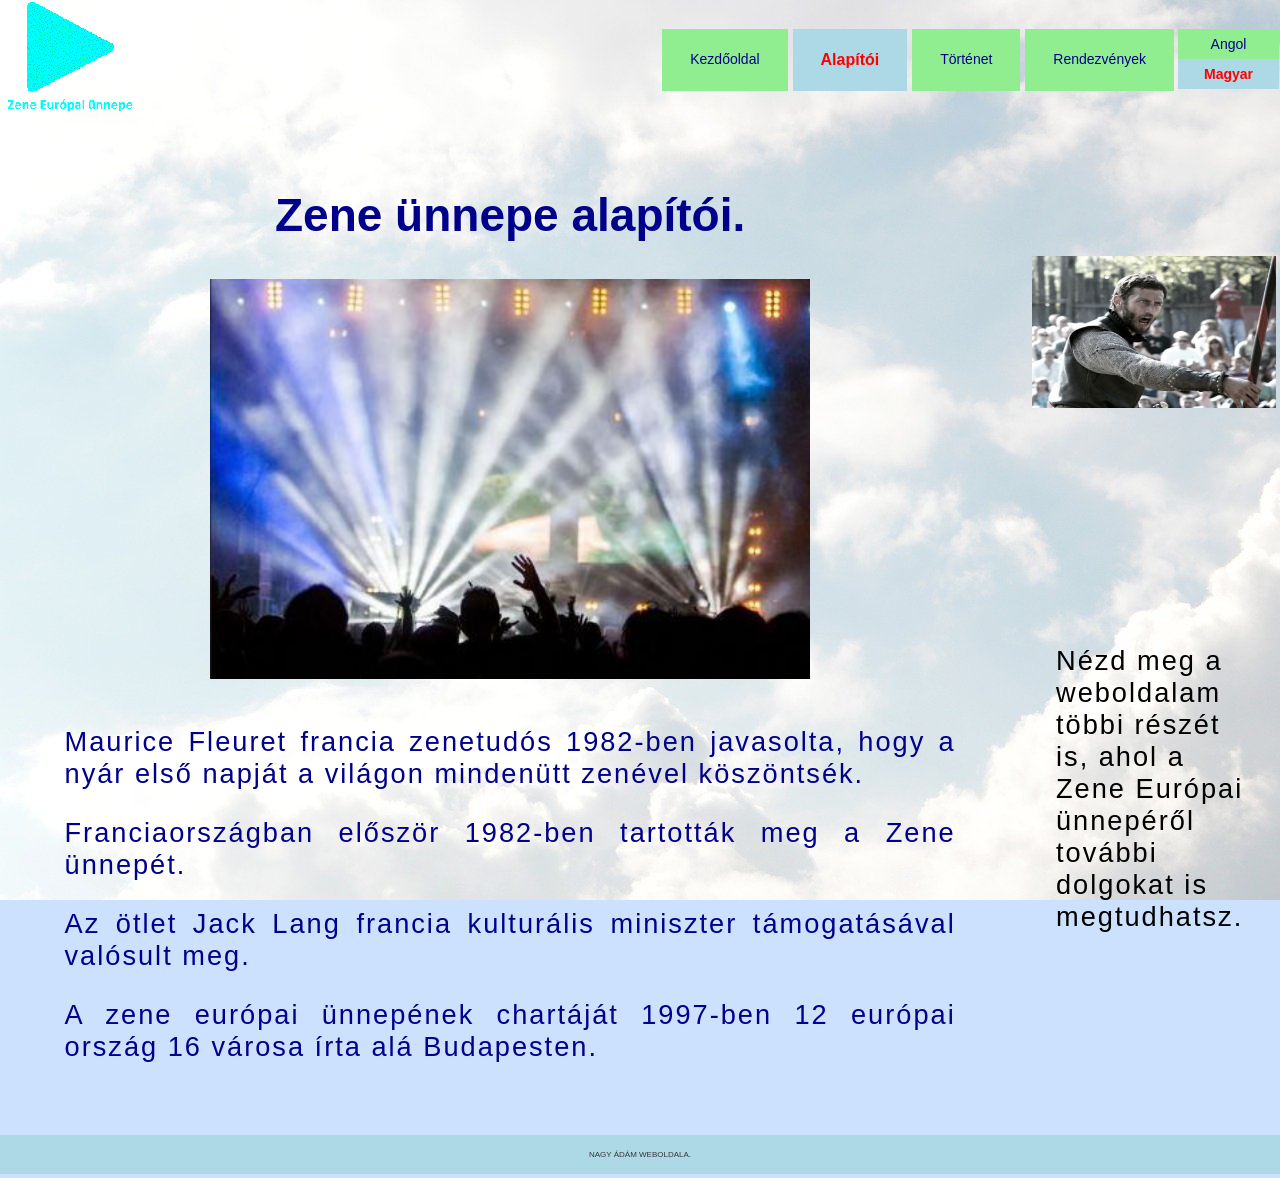
<file: html/hun/alapitoi/alapitoi.html>
<!DOCTYPE html>
<html lang="hu">

<head>
  <meta name="viewport" content="width=device-width, initial-scale=1" />
  <meta http-equiv="CONTENT-TYPE" content="text/html; charset=UTF-8" />
  <meta http-equiv="CONTENT-LANGUAGE" content="hungarian" />
  <meta charset="utf-8" />
  <meta name="AUTHOR" content="Nagy &Aacute;d&aacute;m" />
  <meta name="MADE" content="nagyadamworks@gmail.com" />
  <meta name="DATE" content="2021.09.14." />
  <meta name="robots" content="index, follow" />
  <meta name="audience" content="all" />
  <meta name="description" lang="hu" content="Zene ünnepe alapítói" />
  <meta name="keywords" lang="hu" content="Zene ünnepe alapítói" />
  <meta name="revisit-after" content="28 days" />
  <meta name="expires" content="28 days" />
  <link rel="stylesheet" href="../../../css/normalize.min.css" type="text/css" />
  <link rel="stylesheet" href="../../../css/layout.css" type="text/css" />
  <link rel="stylesheet" href="../../../css/base.css" type="text/css" />
  <link rel="stylesheet" href="../../../css/components.css" type="text/css" />
  <title>Zene ünnepe alapítói</title>
</head>
  
<body class="main-container">

  <header class="header">
    <div class="middleresolution">
      <div class="lowresolution">
        <div class="logo">
		  <img src="../../../assets/images/music-european-holiday.gif" alt="Logo">
        </div>
        <div class="navbarNav">
		  <a class="icon"><i class="fa fa-bars"></i></a>				  
		  <span class="icon-bar"></span><span class="icon-bar"></span><span class="icon-bar"></span>
        </div>
	  </div>
	  <nav class="navigation">
	    <ul class="language__ul">
	      <li class="language__li">
		    <a class="navigation__link language__link navigation__link--noactive navigation__link--bg-color" href="../../eng/about-us/about-us.html">Angol</a>
		    <a class="navigation__link language__link navigation__link--active navigation__link--bg-color" href="alapitoi.html">Magyar</a>
	      </li>
	    </ul>
      </nav>
	</div>
    <nav class="navigation">
	  <ul class="navigation__ul">
	    <li class="navigation__li">
		  <a class="navigation__link navigation__link--noactive navigation__link--bg-color" href="../../../kezdooldal.html">Kezdőoldal</a>
	    </li>
	    <li class="navigation__li">
		  <a class="navigation__link navigation__link--active navigation__link--bg-color" href="alapitoi.html"><h1>Alapítói</h1></a>
	    </li>
		<li class="navigation__li">
		  <a class="navigation__link navigation__link--noactive navigation__link--bg-color" href="../tortenet/tortenet.html">Történet</a>
	    </li>
	    <li class="navigation__li">
		  <a class="navigation__link navigation__link--noactive navigation__link--bg-color" href="../rendezvenyek/rendezvenyek.html">Rendezvények</a>
	    </li>
		<li class="language__lg__li">
		  <a class="navigation__link language__link navigation__link--noactive navigation__link--bg-color" href="../../eng/about-us/about-us.html">Angol</a>
		  <a class="navigation__link language__link navigation__link--active navigation__link--bg-color" href="alapitoi.html">Magyar</a>
	    </li>
	  </ul>
    </nav>
  </header>

  <div class="main main--font-color">
    <h2 class="main-title main-title--fn-weight-size">Zene ünnepe alapítói.</h2>
	<img class="image" src="../../../assets/images/cheers-2047467_960_720.jpg" alt="Koncert fényei" title="Koncert fényei" />
    <div class="text text--highlighted text--inter-word"><p>Maurice Fleuret francia zenetudós 1982-ben javasolta, hogy a nyár első napját a világon mindenütt zenével köszöntsék.</p>
    <p>Franciaországban először 1982-ben tartották meg a Zene ünnepét.</p>
    <p>Az ötlet Jack Lang francia kulturális miniszter támogatásával valósult meg.</p>
    <p>A zene európai ünnepének chartáját 1997-ben 12 európai ország 16 városa írta alá Budapesten.</p></div>
  </div>

  <div class="carousel-css">
    <div class="carousel-animation"></div>
  </div>
  <div class="sidebar">
    <p class="text text--highlighted">Nézd meg a weboldalam többi részét is, ahol a Zene Európai ünnepéről további dolgokat is megtudhatsz.</p>
  </div>

  <footer class="footer footer--outer-part text--small">Nagy Ádám weboldala.</footer>
	
  <div class="guitar"></div>
  
  <script src="../../../js/jQuery.js"></script>
  <script src="../../../js/code.js"></script>
  
</body>

</html>
</file>
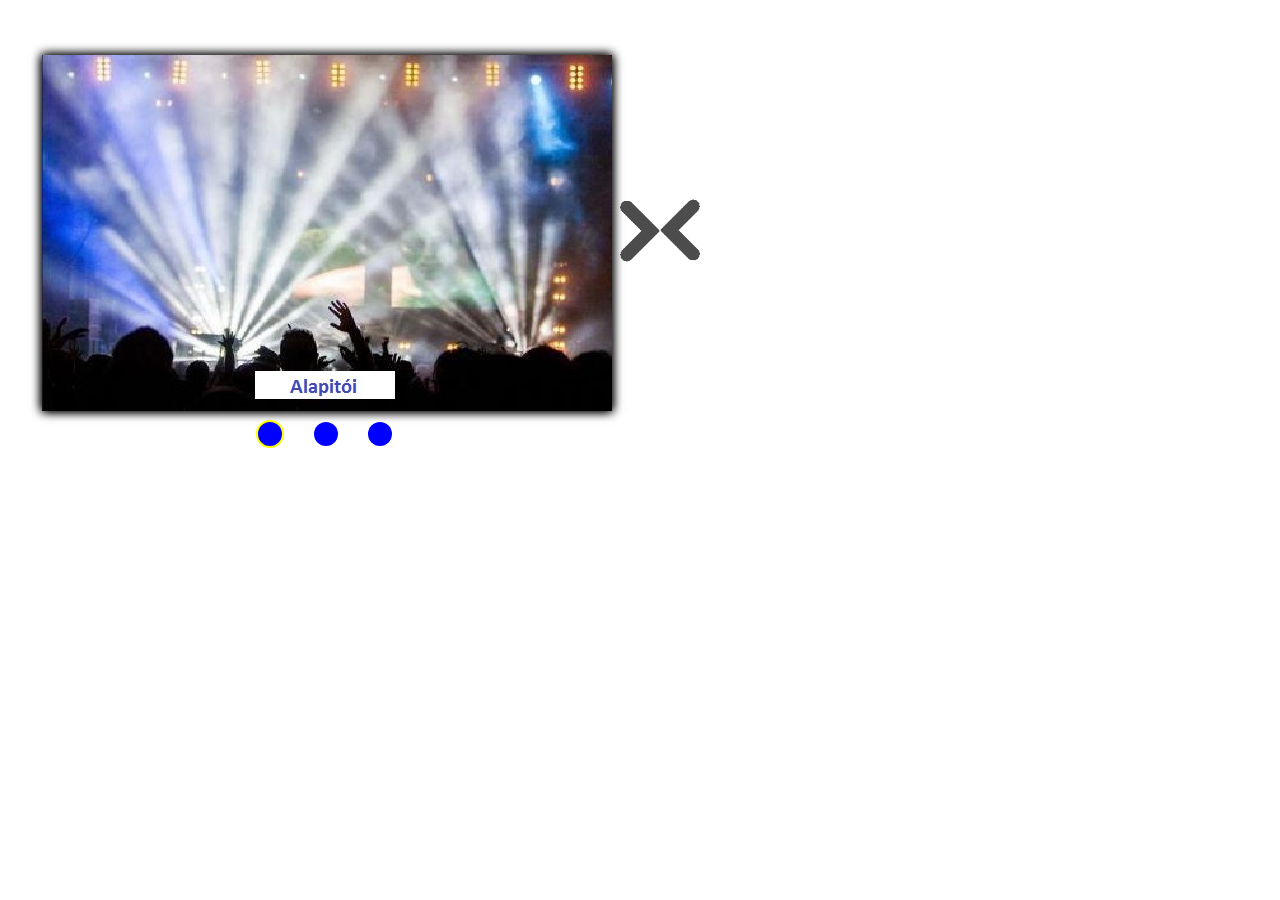
<file: html/hun/animaltkepvalto/animaltkepvalto.html>
<!DOCTYPE html>
<html lang="hu">
<head>
	<META http-equiv="CONTENT-TYPE" content="text/html; charset=UTF-8" />
	<META http-equiv="CONTENT-LANGUAGE" content="hungarian" />
	<META name="AUTHOR" content="Nagy Ádám" />
	<META name="MADE" content="nagyadamworks@gmail.com" />
	<META name="DATE" content="2021.09.14." />
	<META name="robots" content="noindex, follow" />
<link rel="stylesheet" href="../../../css/animaltkepvalto/animaltkepvalto.css" type="text/css" />
<script type="text/javascript" src="../../../js/jQuery.js"></script>
<script type="text/javascript" src="../../../js/code.js"></script>

    <title>carousel</title> 
</head>
<body>
<div class="content">
	<div id="carousel" class="carousel">
		<ul class="carousel-inner">
			<li><a href="../alapitoi/alapitoi.html" target="_parent"><img src="../../../assets/images/alapitoi.jpg" title="Alapitói" alt="Alapitói" /></a></li>
			<li><a href="../tortenet/tortenet.html" target="_parent"><img src="../../../assets/images/tortenet.jpg" title="Történet" alt="Történet" /></a></li>
			<li><a href="../rendezvenyek/rendezvenyek.html" target="_parent"><img src="../../../assets/images/rendezvenyek.jpg" title="Rendezvények" alt="Rendezvények" /></a></li>
		</ul>
	</div>
	<div class="indi-carousel">
		<ul>
			<li><a href="../alapitoi/alapitoi.html" target="_parent"><img src="../../../assets/images/alapitoi.jpg" title="Alapitói" alt="Alapitói" /></a></li>
			<li><a href="../tortenet/tortenet.html" target="_parent"><img src="../../../assets/images/tortenet.jpg" title="Történet" alt="Történet" /></a></li>
			<li><a href="../rendezvenyek/rendezvenyek.html" target="_parent"><img src="../../../assets/images/rendezvenyek.jpg" title="Rendezvények" alt="Rendezvények" /></a></li>
		</ul>
	</div>
	<a class="left carousel-control" href="#carousel">
	<span class="glyphicon glyphicon-chevron-left"></span>
	<span class="sr-only"><img src="../../../assets/images/arrow-previous.gif" title="El&ocirc;z&ocirc;" alt="El&ocirc;z&ocirc;" /></span>
	</a>
	<a class="right carousel-control" href="#carousel">
	<span class="glyphicon glyphicon-chevron-right"></span>
	<span class="sr-only"><img src="../../../assets/images/arrow-next.gif" title="K&ouml;vetkez&ocirc;" alt="K&ouml;vetkez&ocirc;" /></span>
	</a>
	<div class="indicator">
		<ol class="carousel-indicators">
			<li class="2 "><a href="../rendezvenyek/rendezvenyek.html" target="_parent"><img src="../../../assets/images/rendezvenyek.jpg" title="Rendezvények" alt="Rendezvények" /></a></li>
			<li class="1"><a href="../tortenet/tortenet.html" target="_parent"><img src="../../../assets/images/tortenet.jpg" title="Történet" alt="Történet" /></a></li>
			<li class="0 active"><a href="../alapitoi/alapitoi.html" target="_parent"><img src="../../../assets/images/alapitoi.jpg" title="Alapitói" alt="Alapitói" /></a></li>
		</ol>
	</div>
</div>
</body>
</html>
</file>
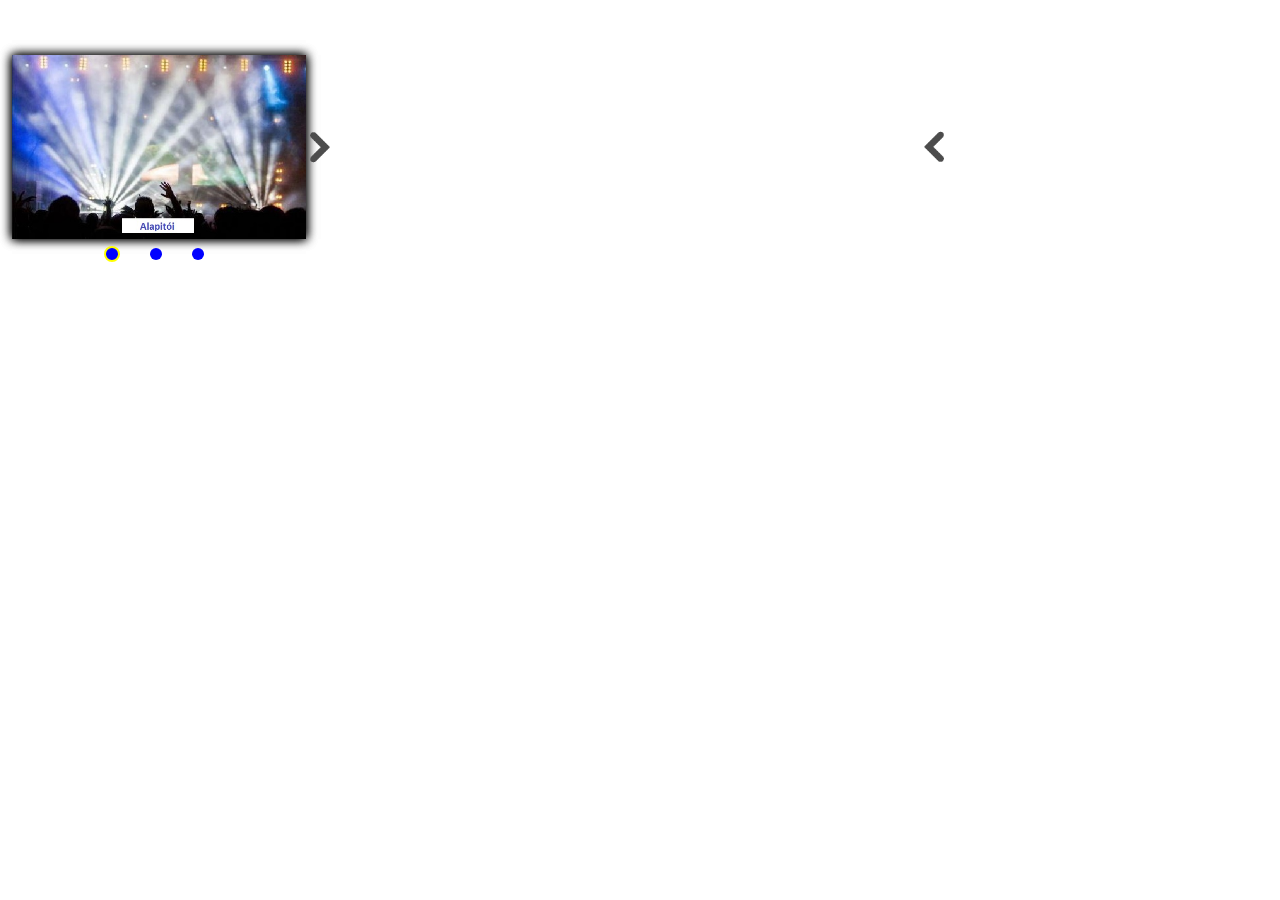
<file: html/hun/animaltkepvalto/animaltkepvaltoki.html>
<!DOCTYPE html>
<html lang="hu">
<head>
	<META http-equiv="CONTENT-TYPE" content="text/html; charset=UTF-8" />
	<META http-equiv="CONTENT-LANGUAGE" content="hungarian" />
	<META name="AUTHOR" content="Nagy Ádám" />
	<META name="MADE" content="nagyadamworks@gmail.com" />
	<META name="DATE" content="2021.09.14." />
	<META name="robots" content="noindex, follow" />
<link rel="stylesheet" href="../../../css/animaltkepvalto/animaltkepvaltoki.css" type="text/css" />
<script type="text/javascript" src="../../../js/jQuery.js"></script>
<script type="text/javascript" src="../../../js/code.js"></script>

    <title>carousel</title> 
</head>
<body>
<div class="content">
	<div id="carousel" class="carousel">
		<ul class="carousel-inner">
			<li><a href="../alapitoi/alapitoi.html" target="_parent"><img src="../../../assets/images/alapitoi.jpg" title="Alapitói" alt="Alapitói" /></a></li>
			<li><a href="../tortenet/tortenet.html" target="_parent"><img src="../../../assets/images/tortenet.jpg" title="Történet" alt="Történet" /></a></li>
			<li><a href="../rendezvenyek/rendezvenyek.html" target="_parent"><img src="../../../assets/images/rendezvenyek.jpg" title="Rendezvények" alt="Rendezvények" /></a></li>
		</ul>
	</div>
	<div class="indi-carousel">
		<ul>
			<li><a href="../alapitoi/alapitoi.html" target="_parent"><img src="../../../assets/images/alapitoi.jpg" title="Alapitói" alt="Alapitói" /></a></li>
			<li><a href="../tortenet/tortenet.html" target="_parent"><img src="../../../assets/images/tortenet.jpg" title="Történet" alt="Történet" /></a></li>
			<li><a href="../rendezvenyek/rendezvenyek.html" target="_parent"><img src="../../../assets/images/rendezvenyek.jpg" title="Rendezvények" alt="Rendezvények" /></a></li>
		</ul>
	</div>
	<a class="left carousel-control" href="#carousel">
	<span class="glyphicon glyphicon-chevron-left"></span>
	<span class="sr-only"><img src="../../../assets/images/arrow-previous.gif" title="El&ocirc;z&ocirc;" alt="El&ocirc;z&ocirc;" /></span>
	</a>
	<a class="right carousel-control" href="#carousel">
	<span class="glyphicon glyphicon-chevron-right"></span>
	<span class="sr-only"><img src="../../../assets/images/arrow-next.gif" title="K&ouml;vetkez&ocirc;" alt="K&ouml;vetkez&ocirc;" /></span>
	</a>
	<div class="indicator">
		<ol class="carousel-indicators">
			<li class="2"><a href="../rendezvenyek/rendezvenyek.html" target="_parent"><img src="../../../assets/images/rendezvenyek.jpg" title="Rendezvények" alt="Rendezvények" /></a></li>
			<li class="1"><a href="../tortenet/tortenet.html" target="_parent"><img src="../../../assets/images/tortenet.jpg" title="Történet" alt="Történet" /></a></li>
			<li class="0 active"><a href="../alapitoi/alapitoi.html" target="_parent"><img src="../../../assets/images/alapitoi.jpg" title="Alapitói" alt="Alapitói" /></a></li>
		</ol>
	</div>
</div>
</body>
</html>
</file>
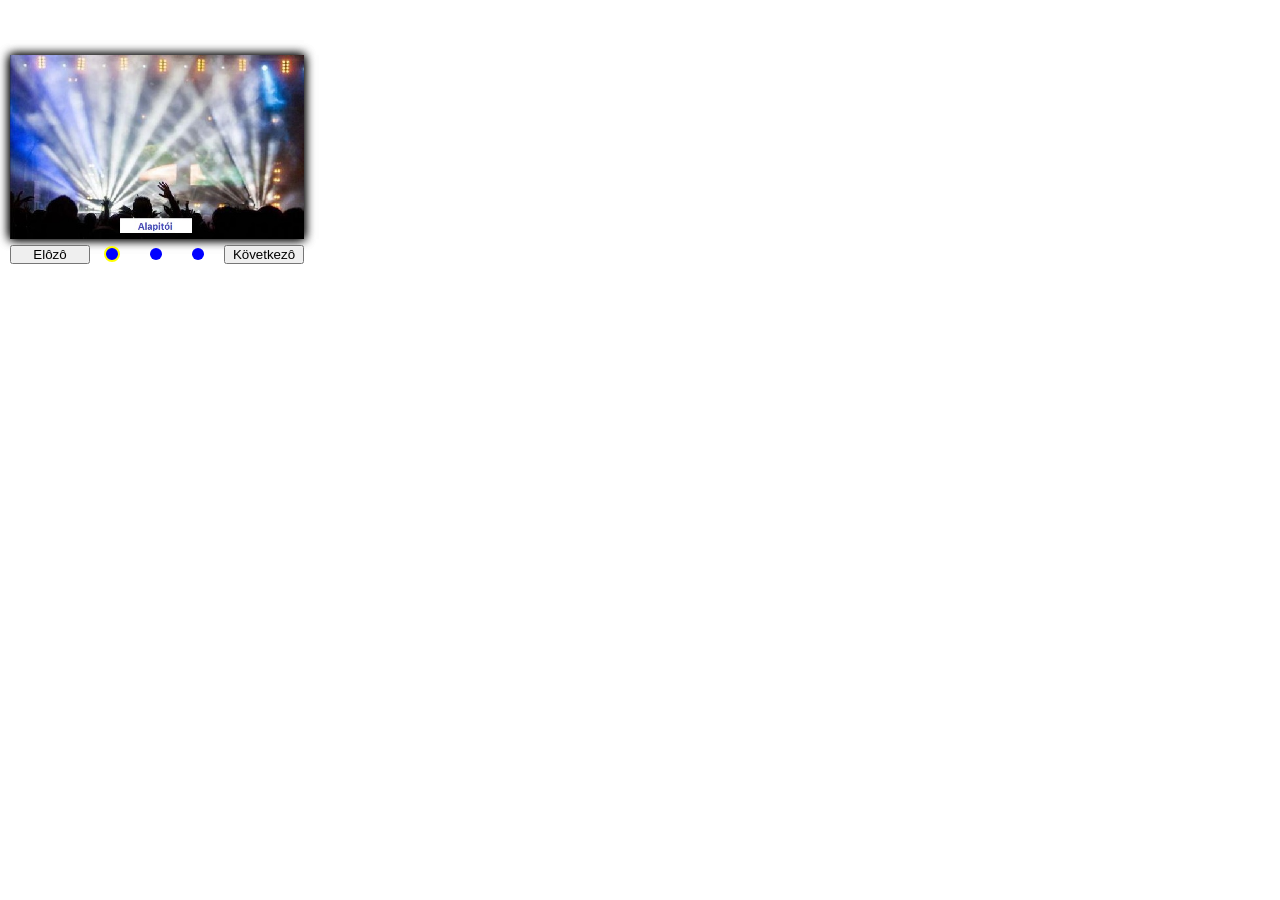
<file: html/hun/animaltkepvalto/animaltkepvaltomob.html>
<!DOCTYPE html>
<html lang="hu">
<head>
	<META http-equiv="CONTENT-TYPE" content="text/html; charset=UTF-8" />
	<META http-equiv="CONTENT-LANGUAGE" content="hungarian" />
	<META name="AUTHOR" content="Nagy Ádám" />
	<META name="MADE" content="nagyadamworks@gmail.com" />
	<META name="DATE" content="2021.09.14." />
	<META name="robots" content="noindex, follow" />
<link rel="stylesheet" href="../../../css/animaltkepvalto/animaltkepvaltomob.css" type="text/css" />
<script type="text/javascript" src="../../../js/jQuery.js"></script>
<script type="text/javascript" src="../../../js/code.js"></script>

    <title>carousel</title> 
</head>
<body>
<div class="content">
	<div id="carousel" class="carousel">
		<ul class="carousel-inner">
			<li><a href="../alapitoi/alapitoi.html" target="_parent"><img src="../../../assets/images/alapitoi.jpg" title="Alapitói" alt="Alapitói" /></a></li>
			<li><a href="../tortenet/tortenet.html" target="_parent"><img src="../../../assets/images/tortenet.jpg" title="Történet" alt="Történet" /></a></li>
			<li><a href="../rendezvenyek/rendezvenyek.html" target="_parent"><img src="../../../assets/images/rendezvenyek.jpg" title="Rendezvények" alt="Rendezvények" /></a></li>
		</ul>
	</div>
	<div class="indi-carousel">
		<ul>
			<li><a href="../alapitoi/alapitoi.html" target="_parent"><img src="../../../assets/images/alapitoi.jpg" title="Alapitói" alt="Alapitói" /></a></li>
			<li><a href="../tortenet/tortenet.html" target="_parent"><img src="../../../assets/images/tortenet.jpg" title="Történet" alt="Történet" /></a></li>
			<li><a href="../rendezvenyek/rendezvenyek.html" target="_parent"><img src="../../../assets/images/rendezvenyek.jpg" title="Rendezvények" alt="Rendezvények" /></a></li>
		</ul>
	</div>
	<a class="left carousel-control" href="#carousel">
	<span class="glyphicon glyphicon-chevron-left"></span>
	<button class="sr-only">El&ocirc;z&ocirc;</button>
	</a>
	<a class="right carousel-control" href="#carousel">
	<span class="glyphicon glyphicon-chevron-right"></span>
	<button class="sr-only">K&ouml;vetkez&ocirc;</button>
	</a>
	<div class="indicator">
		<ol class="carousel-indicators">
			<li class="2"><a href="../rendezvenyek/rendezvenyek.html" target="_parent"><img src="../../../assets/images/rendezvenyek.jpg" title="Rendezvények" alt="Rendezvények" /></a></li>
			<li class="1"><a href="../tortenet/tortenet.html" target="_parent"><img src="../../../assets/images/tortenet.jpg" title="Történet" alt="Történet" /></a></li>
			<li class="0 active"><a href="../alapitoi/alapitoi.html" target="_parent"><img src="../../../assets/images/alapitoi.jpg" title="Alapitói" alt="Alapitói" /></a></li>
		</ol>
	</div>
</div>
</body>
</html>
</file>
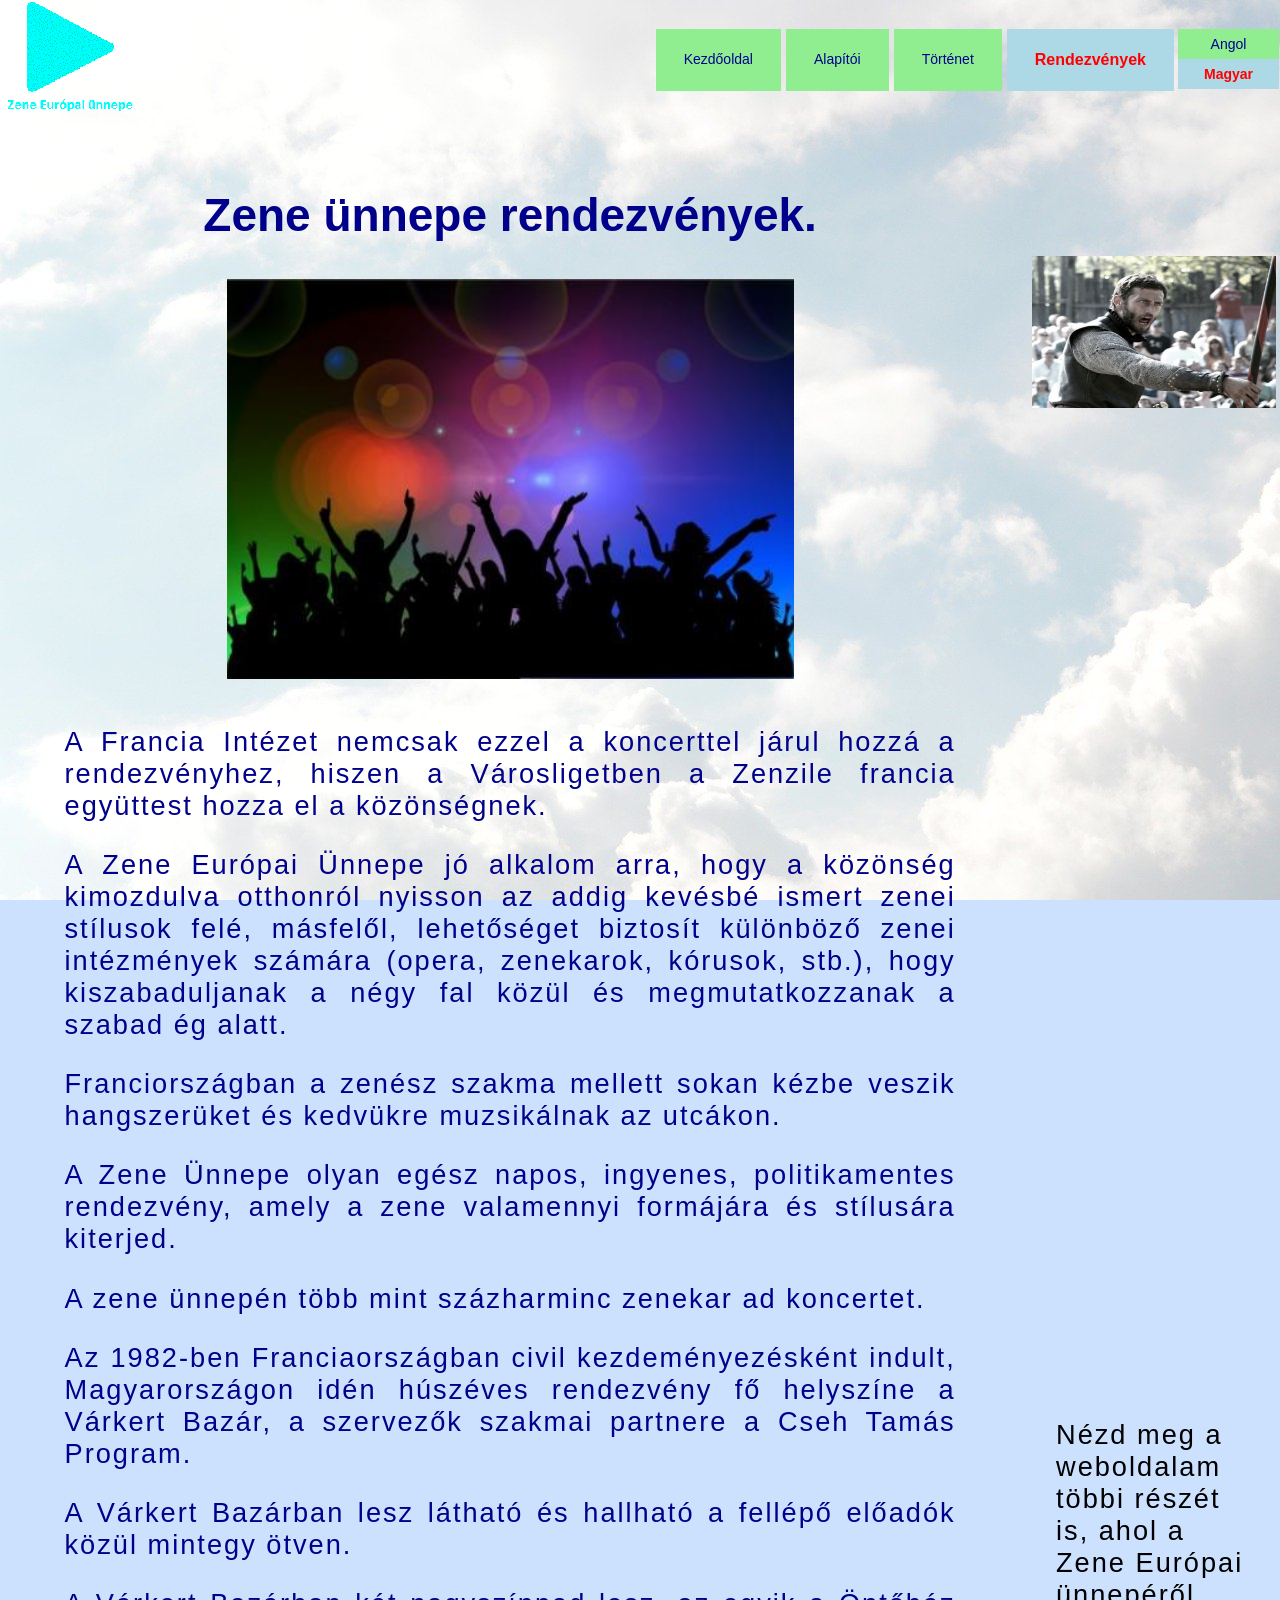
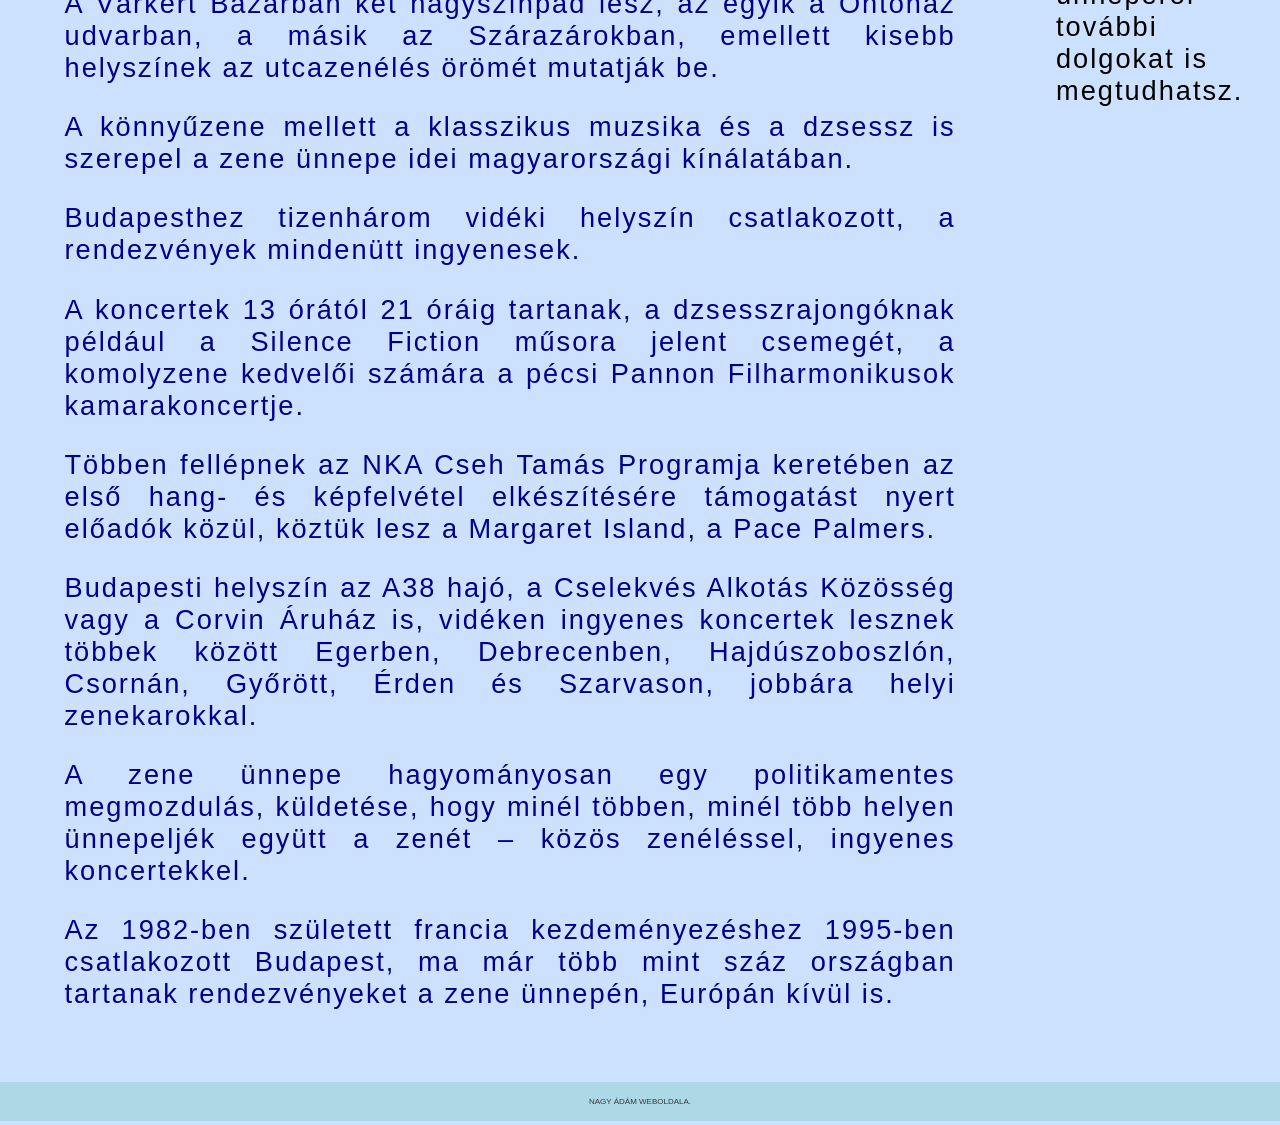
<file: html/hun/rendezvenyek/rendezvenyek.html>
<!DOCTYPE html>
<html lang="hu">

<head>
  <meta name="viewport" content="width=device-width, initial-scale=1" />
  <meta http-equiv="CONTENT-TYPE" content="text/html; charset=UTF-8" />
  <meta http-equiv="CONTENT-LANGUAGE" content="hungarian" />
  <meta charset="utf-8" />
  <meta name="AUTHOR" content="Nagy &Aacute;d&aacute;m" />
  <meta name="MADE" content="nagyadamworks@gmail.com" />
  <meta name="DATE" content="2021.09.14." />
  <meta name="robots" content="index, follow" />
  <meta name="audience" content="all" />
  <meta name="description" lang="hu" content="Zene ünnepe rendezvények" />
  <meta name="keywords" lang="hu" content="Zene ünnepe rendezvények" />
  <meta name="revisit-after" content="28 days" />
  <meta name="expires" content="28 days" />
  <link rel="stylesheet" href="../../../css/normalize.min.css" type="text/css" />
  <link rel="stylesheet" href="../../../css/layout.css" type="text/css" />
  <link rel="stylesheet" href="../../../css/base.css" type="text/css" />
  <link rel="stylesheet" href="../../../css/components.css" type="text/css" />
  <title>Zene ünnepe rendezvények</title>
</head>

<body class="main-container">

  <header class="header">
    <div class="middleresolution">
      <div class="lowresolution">
        <div class="logo">
		  <img src="../../../assets/images/music-european-holiday.gif" alt="Logo">
        </div>
        <div class="navbarNav">
		  <a class="icon"><i class="fa fa-bars"></i></a>				  
		  <span class="icon-bar"></span><span class="icon-bar"></span><span class="icon-bar"></span>
        </div>
	  </div>
	  <nav class="navigation">
	    <ul class="language__ul">
	      <li class="language__li">
		    <a class="navigation__link language__link navigation__link--noactive navigation__link--bg-color" href="../../eng/programs/programs.html">Angol</a>
		    <a class="navigation__link language__link navigation__link--active navigation__link--bg-color" href="rendezvenyek.html">Magyar</a>
	      </li>
	    </ul>
      </nav>
	</div>
    <nav class="navigation">
	  <ul class="navigation__ul">
	    <li class="navigation__li">
		  <a class="navigation__link navigation__link--noactive navigation__link--bg-color" href="../../../kezdooldal.html">Kezdőoldal</a>
	    </li>
	    <li class="navigation__li">
		  <a class="navigation__link navigation__link--noactive navigation__link--bg-color" href="../alapitoi/alapitoi.html">Alapítói</a>
	    </li>
		<li class="navigation__li">
		  <a class="navigation__link navigation__link--noactive navigation__link--bg-color" href="../tortenet/tortenet.html">Történet</a>
	    </li>
	    <li class="navigation__li">
		  <a class="navigation__link navigation__link--active navigation__link--bg-color" href="rendezvenyek.html"><h1>Rendezvények</h1></a>
	    </li>
		<li class="language__lg__li">
		  <a class="navigation__link language__link navigation__link--noactive navigation__link--bg-color" href="../../eng/programs/programs.html">Angol</a>
		  <a class="navigation__link language__link navigation__link--active navigation__link--bg-color" href="rendezvenyek.html">Magyar</a>
	    </li>
	  </ul>
    </nav>
  </header>

  <div class="main main--font-color">
	<h2 class="main-title main-title--fn-weight-size">Zene ünnepe rendezvények.</h2>
	<img class="image" src="../../../assets/images/cheers-204742_960_720.jpg" alt="Koncerti hangulat" title="Koncerti hangulat" />
	<div class="text text--highlighted text--inter-word"><p>A Francia Intézet nemcsak ezzel a koncerttel járul hozzá a rendezvényhez, hiszen a Városligetben a Zenzile francia együttest hozza el a közönségnek.</p>
	<p>A Zene Európai Ünnepe jó alkalom arra, hogy a közönség kimozdulva otthonról nyisson az addig kevésbé ismert zenei stílusok felé, másfelől, lehetőséget biztosít különböző zenei intézmények számára (opera, zenekarok, kórusok, stb.), hogy kiszabaduljanak a négy fal közül és megmutatkozzanak a szabad ég alatt.</p>
	<p>Franciországban a zenész szakma mellett sokan kézbe veszik hangszerüket és kedvükre muzsikálnak az utcákon.</p>
	<p>A Zene Ünnepe olyan egész napos, ingyenes, politikamentes rendezvény, amely a zene valamennyi formájára és stílusára kiterjed.</p>
	<p>A zene ünnepén több mint százharminc zenekar ad koncertet.</p>
	<p>Az 1982-ben Franciaországban civil kezdeményezésként indult, Magyarországon idén húszéves rendezvény fő helyszíne a Várkert Bazár, a szervezők szakmai partnere a Cseh Tamás Program.</p>
	<p>A Várkert Bazárban lesz látható és hallható a fellépő előadók közül mintegy ötven.</p>
	<p>A Várkert Bazárban két nagyszínpad lesz, az egyik a Öntőház udvarban, a másik az Szárazárokban, emellett kisebb helyszínek az utcazenélés örömét mutatják be.</p>
	<p>A könnyűzene mellett a klasszikus muzsika és a dzsessz is szerepel a zene ünnepe idei magyarországi kínálatában.</p>
	<p>Budapesthez tizenhárom vidéki helyszín csatlakozott, a rendezvények mindenütt ingyenesek.</p>
	<p>A koncertek 13 órától 21 óráig tartanak, a dzsesszrajongóknak például a Silence Fiction műsora jelent csemegét, a komolyzene kedvelői számára a pécsi Pannon Filharmonikusok kamarakoncertje.</p>
	<p>Többen fellépnek az NKA Cseh Tamás Programja keretében az első hang- és képfelvétel elkészítésére támogatást nyert előadók közül, köztük lesz a Margaret Island, a Pace Palmers.</p>
	<p>Budapesti helyszín az A38 hajó, a Cselekvés Alkotás Közösség vagy a Corvin Áruház is, vidéken ingyenes koncertek lesznek többek között Egerben, Debrecenben, Hajdúszoboszlón, Csornán, Győrött, Érden és Szarvason, jobbára helyi zenekarokkal.</p>
	<p>A zene ünnepe hagyományosan egy politikamentes megmozdulás, küldetése, hogy minél többen, minél több helyen ünnepeljék együtt a zenét – közös zenéléssel, ingyenes koncertekkel.</p>
	<p>Az 1982-ben született francia kezdeményezéshez 1995-ben csatlakozott Budapest, ma már több mint száz országban tartanak rendezvényeket a zene ünnepén, Európán kívül is.</p></div>
  </div>

  <div class="carousel-css">
    <div class="carousel-animation"></div>
  </div>
  <div class="sidebar">
    <p class="text text--highlighted">Nézd meg a weboldalam többi részét is, ahol a Zene Európai ünnepéről további dolgokat is megtudhatsz.</p>
  </div>

  <footer class="footer footer--outer-part text--small">Nagy Ádám weboldala.</footer>
	
  <div class="guitar"></div>
  
  <script src="../../../js/jQuery.js"></script>
  <script src="../../../js/code.js"></script>
  
</body>
  
</html>
</file>
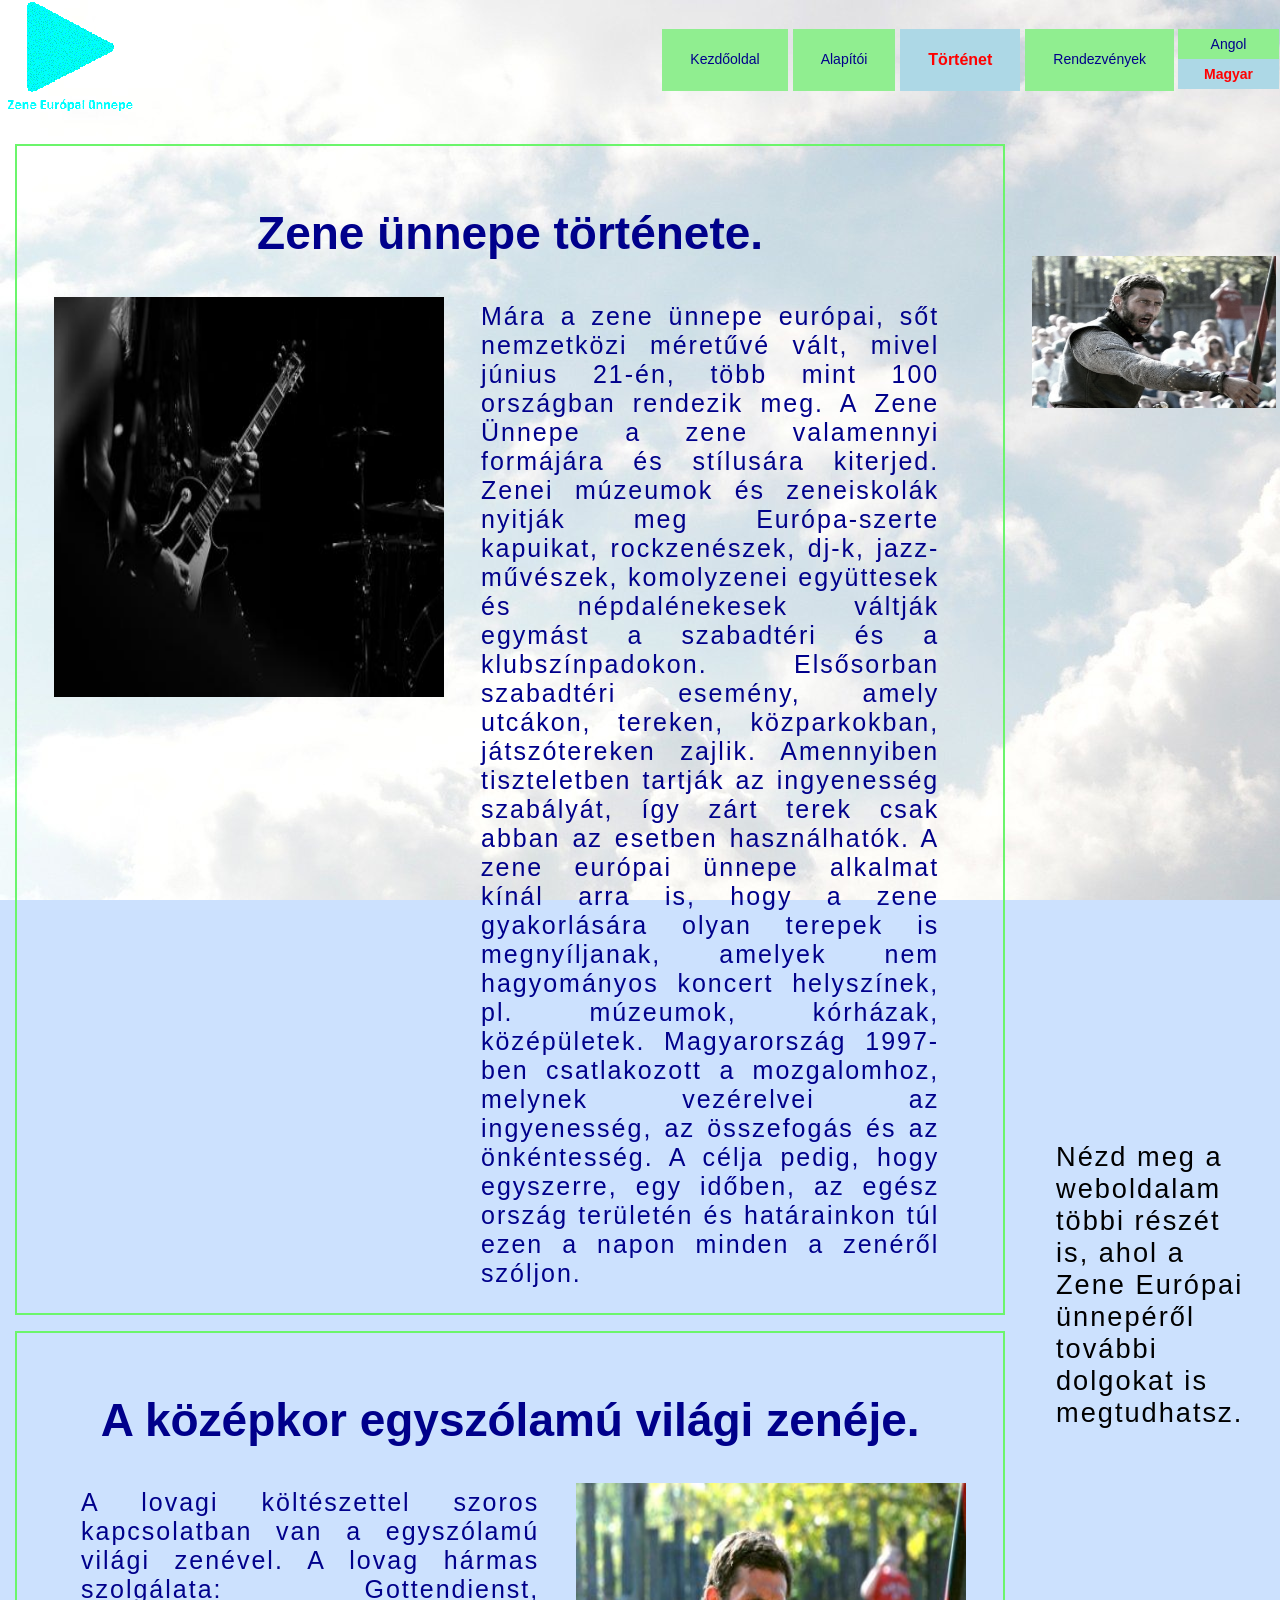
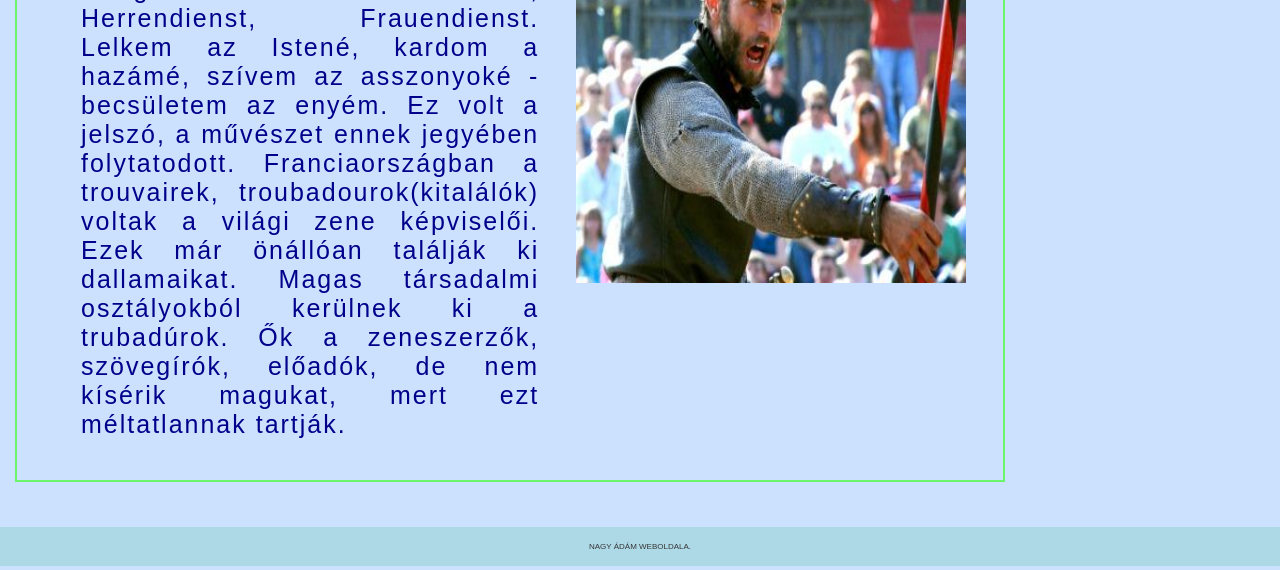
<file: html/hun/tortenet/tortenet.html>
<!DOCTYPE html>
<html lang="hu">

<head>
  <meta name="viewport" content="width=device-width, initial-scale=1" />
  <meta http-equiv="CONTENT-TYPE" content="text/html; charset=UTF-8" />
  <meta http-equiv="CONTENT-LANGUAGE" content="hungarian" />
  <meta charset="utf-8" />
  <meta name="AUTHOR" content="Nagy &Aacute;d&aacute;m" />
  <meta name="MADE" content="nagyadamworks@gmail.com" />
  <meta name="DATE" content="2021.09.14." />
  <meta name="robots" content="index, follow" />
  <meta name="audience" content="all" />
  <meta name="description" lang="hu" content="Zene ünnepe története" />
  <meta name="keywords" lang="hu" content="Zene ünnepe története" />
  <meta name="revisit-after" content="28 days" />
  <meta name="expires" content="28 days" />
  <link rel="stylesheet" href="../../../css/normalize.min.css" type="text/css" />
  <link rel="stylesheet" href="../../../css/layout.css" type="text/css" />
  <link rel="stylesheet" href="../../../css/base.css" type="text/css" />
  <link rel="stylesheet" href="../../../css/components.css" type="text/css" />
  <title>Zene ünnepe története</title>
</head>

<body class="main-container">

  <header class="header">
    <div class="middleresolution">
      <div class="lowresolution">
        <div class="logo">
		  <img src="../../../assets/images/music-european-holiday.gif" alt="Logo">
        </div>
        <div class="navbarNav">
		  <a class="icon"><i class="fa fa-bars"></i></a>				  
		  <span class="icon-bar"></span><span class="icon-bar"></span><span class="icon-bar"></span>
        </div>
	  </div>
	  <nav class="navigation">
	    <ul class="language__ul">
	      <li class="language__li">
		    <a class="navigation__link language__link navigation__link--noactive navigation__link--bg-color" href="../../eng/story/story.html">Angol</a>
		    <a class="navigation__link language__link navigation__link--active navigation__link--bg-color" href="tortenet.html">Magyar</a>
	      </li>
	    </ul>
      </nav>
	</div>
    <nav class="navigation">
	  <ul class="navigation__ul">
	    <li class="navigation__li">
		  <a class="navigation__link navigation__link--noactive navigation__link--bg-color" href="../../../kezdooldal.html">Kezdőoldal</a>
	    </li>
	    <li class="navigation__li">
		  <a class="navigation__link navigation__link--noactive navigation__link--bg-color" href="../alapitoi/alapitoi.html">Alapítói</a>
	    </li>
		<li class="navigation__li">
		  <a class="navigation__link navigation__link--active navigation__link--bg-color" href="tortenet.html"><h1>Történet</h1></a>
	    </li>
	    <li class="navigation__li">
		  <a class="navigation__link navigation__link--noactive navigation__link--bg-color" href="../rendezvenyek/rendezvenyek.html">Rendezvények</a>
	    </li>
		<li class="language__lg__li">
		  <a class="navigation__link language__link navigation__link--noactive navigation__link--bg-color" href="../../eng/story/story.html">Angol</a>
		  <a class="navigation__link language__link navigation__link--active navigation__link--bg-color" href="tortenet.html">Magyar</a>
	    </li>
	  </ul>
    </nav>
  </header>

  <div class="main main__media-object main--font-color">
	
    <div class="media-object">
	  <div class="media-headline">
		<h3 class="main-title main-title--fn-weight-size">Zene ünnepe története.</h3>
	  </div>
	  <div class="media-content"> 
		<img class="media-image image-left image" src="../../../assets/images/guitar-1245856_960_720.jpg" alt="Gitáros a képen" title="Gitáros a képen" />
		<div class="text__media-object text--highlighted"><p class="media-text">
		Mára a zene ünnepe európai, sőt nemzetközi méretűvé vált, mivel június 21-én, több mint 100 országban rendezik meg.
		A Zene Ünnepe a zene valamennyi formájára és stílusára kiterjed.
		Zenei múzeumok és zeneiskolák nyitják meg Európa-szerte kapuikat, rockzenészek, dj-k, jazz-művészek, komolyzenei együttesek és népdalénekesek váltják egymást a szabadtéri és a klubszínpadokon.
		Elsősorban szabadtéri esemény, amely utcákon, tereken, közparkokban, játszótereken zajlik.
		Amennyiben tiszteletben tartják az ingyenesség szabályát, így zárt terek csak abban az esetben használhatók.
		A zene európai ünnepe alkalmat kínál arra is, hogy a zene gyakorlására olyan terepek is megnyíljanak, amelyek nem hagyományos koncert helyszínek, pl. múzeumok, kórházak, középületek.
		Magyarország 1997-ben csatlakozott a mozgalomhoz, melynek vezérelvei az ingyenesség, az összefogás és az önkéntesség.
		A célja pedig, hogy egyszerre, egy időben, az egész ország területén és határainkon túl ezen a napon minden a zenéről szóljon.
		</p></div>
	  </div>
    </div>
		
	<div class="media-object">
	  <div class="media-headline">
	    <h3 class="main-title main-title--fn-weight-size">A középkor egyszólamú világi zenéje.</h3>
	  </div>
	  <div class="media-content media-sub-content"> 
		<img class="media-image media-sub-image image-right image" src="../../../assets/images/knight-778087_960_720.jpg" alt="Lovagi műsor" title="Lovagi műsor" />
		<div class="text__media-object text--highlighted"><p class="media-text">
		A lovagi költészettel szoros kapcsolatban van a egyszólamú világi zenével. A lovag hármas szolgálata: Gottendienst, Herrendienst, Frauendienst. Lelkem az Istené, kardom a hazámé, szívem az asszonyoké - becsületem az enyém. Ez volt a jelszó, a művészet ennek jegyében folytatodott.
		Franciaországban a trouvairek, troubadourok(kitalálók) voltak a világi zene képviselői. Ezek már önállóan találják ki dallamaikat.
		Magas társadalmi osztályokból kerülnek ki a trubadúrok. Ők a zeneszerzők, szövegírók, előadók, de nem kísérik magukat, mert ezt méltatlannak tartják.
		</p></div>
	  </div>
	</div>
	
  </div>

  <div class="carousel-css">
    <div class="carousel-animation"></div>
  </div>
  <div class="sidebar">
    <p class="text text--highlighted">Nézd meg a weboldalam többi részét is, ahol a Zene Európai ünnepéről további dolgokat is megtudhatsz.</p>
  </div>

  <footer class="footer footer--outer-part text--small">Nagy Ádám weboldala.</footer>
	
  <div class="guitar"></div>
  
  <script src="../../../js/jQuery.js"></script>
  <script src="../../../js/code.js"></script>
  
</body>

</html>
</file>
<file: css/layout.css>
/**
 * CONTENTS
 *
 * LAYOUT
 * Elements.............Rules for the container and items.
 * Modifiers............Media queries for the layout.
 *
 * WHITESPACES
 * Whitespaces..........Whitespaces between items.
 */





/*------------------------------------*\
  #ELEMENTS
\*------------------------------------*/

.main-container {
  display:               grid;
  grid-template-areas: 
    "header header header"
	"main main carousel"
    "main main sidebar"
    "footer footer footer";
  grid-template-columns: 150px 1fr 250px;
  grid-template-rows:    auto 1fr 1fr auto;
}


.header           { grid-area: header; }
.main               { grid-area: main; }
.carousel-css { grid-area: carousel; }
.sidebar          { grid-area: sidebar; }
.footer           { grid-area: footer; }





/*------------------------------------*\
  #MODIFIERS
\*------------------------------------*/

@media (max-width: 992px) {
  .main-container {
    grid-template-areas: 
      "header header"
	  "main carousel"
      "main sidebar"
      "footer footer";
    grid-template-columns: auto 250px;
    grid-template-rows:    auto 1fr 1fr auto;
  }
}


@media (max-width: 576px) {
  .main-container {
    grid-template-areas: 
    "header"
    "main"
	"carousel"
    "sidebar"
	"footer";
    grid-template-columns: 100%;
    grid-template-rows:    auto auto 1fr 1fr auto;
  }
}





/*------------------------------------*\
  #WHITESPACES
\*------------------------------------*/

.main-container {
  grid-gap: .7em;
}


@media (max-width: 776px) {
  .main-container {
    grid-gap: 2.3em;
  }
}


@media (max-width: 576px) {
  .main-container {
    grid-gap: 1.2em;
  }
}
</file>
<file: css/components.css>
/**
 * CONTENTS
 *
 * HEADER
 *
 * LOW RESOLUTION
 *
 * MIDDLE RESOLUTION
 *
 * LOGO
 *
 * HAMBURGER ICON
 *
 * NAVIGATION
 *
 * MAIN FONT-COLOR
 *
 * MEDIA-OBJECT
 *
 * HEADINGS FONT-WEIGHT-AND-SIZE
 *
 * TEXT
 *
 * IMAGE-ANIMATION
 *
 * CAROUSEL-ANIMATION
 *
 * SIDEBAR
 *
 * FOOTER
 *
 * GUITAR-ANIMATION
 *
 * CAROUSEL-JQUERY
 */





/*------------------------------------*\
  #HEADER
\*------------------------------------*/

.header {
  display:         flex;
  justify-content: space-between;
  align-items:     center;
}


@media screen and (max-width: 992px) {
  .header {
    display: inline-block;  
  }
}





/*------------------------------------*\
  #LOW RESOLUTION
\*------------------------------------*/

.lowresolution {
  display: inline-block;  
}


@media screen and (max-width: 576px) {
  .lowresolution {
    display:         flex;
    justify-content: space-between;   
  }
}





/*------------------------------------*\
  #MIDDLE RESOLUTION
\*------------------------------------*/

.middleresolution {
  display: inline-block;  
}


@media screen and (max-width: 992px) {
  .middleresolution {
    display:         flex;
    justify-content: space-between;  
  }
}


@media screen and (max-width: 576px) {
  .middleresolution {
    display: block 
  }
}





/*------------------------------------*\
  #LOGO
\*------------------------------------*/

.logo {
  display:     block;
  margin-left: 5px;
}


@media screen and (max-width: 992px) {
  .logo img {
    height: 70px;
  }
}	


@media screen and (max-width: 576px) {
  .logo {
    display: inline-block;
  }
}	
  
  
 

 
/*------------------------------------*\
  #HAMBURGER ICON
\*------------------------------------*/

.navbarNav {
  display:          none;
  cursor:           pointer;
  padding:          12px;
  margin:           18px 5px;
  background-color: #62b38d;
  transition:       background-color .6s
}

.navbarNav.active {
  background-color: var(--nav-link-secondary-color);
  box-shadow:       inset 0 0 10px rgba(0,0,0,0.2);
  transition:       background-color .6s
}

  .fa-bars {
    font-size: 1.4em;
  }
  
  .icon-bar {
    background-color: #fff200;
    display:          block;
    width:            22px;
    height:           2px;
  }
  
  .icon-bar + .icon-bar {
	margin-top: 4px;
  }	  

  
@media screen and (max-width: 576px) {
  .navbarNav {
    display: inline-block;
  }
}





/*------------------------------------*\
  #NAVIGATION
\*------------------------------------*/

/**
 * These rules extend `.navigation__link {}` in base.css.
 */
 
 /**
 * 5) When the mouse pointer hovers over the navigation key, the background color 
 * changes.
 */
 
.navigation__link--active {
  font-weight:      bold;
  background-color: var(--bg-primary-color);
  color:            #ff0000;
}


.navigation__link--noactive {
  background-color: var(--bg-secondary-color);
  color:            var(--primary-font-color);
}


.navigation__link--bg-color:hover {
  background-color: var(--nav-link-primary-color); /* [5] */
}	





/*------------------------------------*\
  #MAIN FONT-COLOR
\*------------------------------------*/

/**
 * These rules extend `.main {}` in base.css.
 */

.main--font-color {
  color: var(--primary-font-color);
}





/*------------------------------------*\
  #MEDIA-OBJECT
\*------------------------------------*/

.media-object {
  border: 2px solid var(--primary-color);
  margin: 0 0 1rem 0;
}

  .media-headline {
    font-size:       35px;
    padding-top:     1rem;
    display:         flex;
    justify-content: center; 
  }


  .media-content  {
    max-width:   100%;
    padding:     0 2rem;
    display:     flex;
    align-items: flex-start; 
  }
  
  
  .media-sub-content {
    margin-bottom: 1rem;
  }
	
    .image-left {
       width:  390px;
       height: 360px;
    }


    .image-right {
      order:  1;
      width:  390px; 
      height: 360px;
    }


    .media-text {
      font-size:    25px;
      font-family:  'Noto Sans', sans-serif;
      text-align:   justify;
      text-justify: inter-word;
      padding:      0 2rem;
      flex:         1;
    }

  
@media screen and (max-width: 992px) {
  .main__media-object {
    padding: 15px;
  }

    .media-content {
      display:         flex;
	  justify-content: center;
      flex-wrap:       wrap;
	  padding:         0 2rem;
    }
	
	
    .media-sub-content {
	  flex-wrap: wrap-reverse;
	  margin:    0 0 0 1rem
    }
  
      .text__media-object {
        width: 90%;
      }

	  
      .media-text {
        padding: 0 2rem;
      }
}


@media screen and (max-width: 576px) {
  .main__media-object {
    padding: 0;
  }
	
    .media-object {
      width: 96%;
    }
	
	  .media-content  {
        padding: 0;
      }

	  
      .media-sub-content {
        margin: 0;
      }
  
        .media-sub-image {
          margin-right: 10px;
        }

	
	    .image-left {
          width:  300px;
          height: 270px;
        }


        .image-right {
          order:  1;
          width:  300px; 
          height: 270px;
        }

	  
        .text__media-object {
          width: 98%;
        }

	  
        .media-text {
          padding: 0;
        }
}





/*------------------------------------*\
  #HEADINGS FONT-WEIGHT-AND-SIZE
\*------------------------------------*/

/**
 * These rules extend `.main-title {}` in base.css.
 */
 
  /**
 * 1) Specifying the minimum, current, maximum values ​​of title bar font size. 
 *
 */

.main-title--fn-weight-size {
  font-size:   clamp(28px, 5vw, 46px); /* [1] */
  font-weight: bold;
  text-align:  center;
}
 
 
 
 
 
/*------------------------------------*\
  #TEXT
\*------------------------------------*/

.text {
  margin: 0 auto;
  width:  90%;
}

  .text--small {
    font-size:      8px;
    text-transform: uppercase;
  }

	
  .text--highlighted {
    font-size:      1.7rem;
    letter-spacing: 2px;
  }

	
  .text--inter-word{
    text-align:     justify;
    text-justify:   inter-word;
    padding-bottom: 1rem;
  }
  
  
  .text--center{
    text-align: center;
  }




	
/*------------------------------------*\
  #IMAGE-ANIMATION
\*------------------------------------*/	

/**
 * The images on the page can have two different states:
 *
 * A) A regular image with the base size and no shadow.
 * B) A hover image with an increased size and a shadow.
 *
 */

/**
 * 1) These properties ensure that the image is alone.
 * 2) When an image has hovered over, a transition is applied:
 *   - to the change of every property of the specific image;
 *   - taking 0.5 second;
 *   - starting quickly and ending slowly;
 *   - being delayed by 0.1 second.
 * 3) When an image has hovered over, its size increases by one-tenth.
 * 4) When an image has hovered over, it gets a shadow with:
 *   - a horizontal offset of 5 pixels;
 *   - a vertical offset of 10 pixels;
 *   - no spread;
 *   - grey color.
 */
	
.image {
  display:        block; /* [1] */
  vertical-align: top; /* [1] */
  margin:         20px 5px 20px 5px;
  height:         400px;
  text-align:     center;
  cursor:         default;
  transition:     all .5s ease-out .1s; /* [2] */
}

  .image:hover {
    box-shadow: 3px 6px 3px 0 grey; /* [3] */
    transform:  scale(1.1); /* [4] */
  }
	
@media screen and (max-width: 992px) {
  .image {
    height: 300px;
  }
}	


@media screen and (max-width: 576px) {
  .image {
    height: 200px;
  }
}





/*------------------------------------*\
  #CAROUSEL-ANIMATION
\*------------------------------------*/

/**
 * The images on the page can have continuous states:
 *
 * A) Continuous animated image sequences.
 *
 */

/**
 * These rules extend `.carousel {}` in base.css.
 */
 
 /**
 * 1) Fill in the available space completely.
 * 2) The page loads and then applies a transition to series of images:
 *   - the to change the properties of images;
 *   - taking 40 seconds;
 *   - linear starts and ends evenly;
 *   - being delayed by 0.1 second.
 * 3) within the box, the content varies on a parameter:
 *   - periodically jumps to the next image;
 * 4) The image Grayscale 75% set.
 * 5) The carousel box edge is get shadow:
 *   - a horizontal offset of 0 pixels;
 *   - a vertical offset of 0 pixels;
 *   - spread by 22 pixels;
 *   - set 0.2 shades.
 */
	
.carousel-css--box-shadow { 
  box-shadow: inset 0 0 22px rgba(0,0,0,0.2); /* [5] */
}
		
.carousel-animation {
  width:     100%; /* [1] */
  height:    100%; /* [1] */
  filter:    grayscale(75%); /* [4] */
  animation: carousel 40s linear .1s infinite normal both; /* [2] */
}


@keyframes carousel {
  0%    {content:   url(../assets/images/men-723557_960_720.jpg);} /* [3] */
  10%   {content:   url(../assets/images/men-723557_960_720.jpg);} /* [3] */
  30%   {content:   url(../assets/images/cheers-204742_960_720.jpg);} /* [3] */
  55%   {content:   url(../assets/images/cheers-2047467_960_720.jpg);} /* [3] */
  75%   {content:   url(../assets/images/guitar-1245856_960_720.jpg);} /* [3] */
  100%  {content:   url(../assets/images/knight-778087_960_720.jpg);} /* [3] */
}	





/*------------------------------------*\
  #SIDEBAR
\*------------------------------------*/

/**
 * These rules extend `.sidebar {}` in base.css.
 */

.sidebar--outer-part {
  background-color: var(--bg-secondary);
  color:            var(--secondary-font-color);
}





/*------------------------------------*\
  #FOOTER
\*------------------------------------*/

/**
 * These rules extend `.footer {}` in base.css.
 */

.footer--outer-part {
  background-color: var(--bg-primary-color);
  color:            var(--secondary-font-color);
}  
  


  
  
/*------------------------------------*\
  #GUITAR-ANIMATION
\*------------------------------------*/

/**
 * The image on the page can have continuous states:
 *
 * A) Starting animated image is absolute, which is fixed at the bottom and then 
 * move to the right. Transformation rotates and eventually sets the opacity to 
 * null.
 *
 */

/**
 * 1) The image path and absolute position.
 * 2) The page loads and then applies a transition to the image:
 *   - to the change of every property of the specific image;
 *   - taking 6 second;
 *   - linear starts and ends evenly;
 *   - being delayed by 0.1 second;
 *   - once of run down;
 * 3) Animate based on these values:
 *   - a bottom offset of 10%;
 *   - a right offset as plus 2% parts;
 *   - transform rotate as minus 5 deg parts;
 */

.guitar {
  content:   url(../assets/images/guitar.png); /* [1] */
  position:  absolute; /* [1] */
  width:     100px;
  height:    80px;
  animation: guitar 6s linear .1s 1 alternate both; /* [2] */
}


@keyframes guitar {
  0%    {bottom: 10%; right: 0%; transform: rotate(10deg);} /* [3] */
  25%   {bottom: 10%; right: 4%; transform: rotate(5deg);} /* [3] */
  40%   {bottom: 10%; right: 6%; transform: rotate(0deg);} /* [3] */
  55%   {bottom: 10%; right: 4%; transform: rotate(-5deg);} /* [3] */
  70%   {bottom: 10%; right: 0%; transform: rotate(-10deg);} /* [3] */
  100%  {bottom: 10%; right: 0%; opacity: 0;} /* [3] */
}





/*------------------------------------*\
  #CAROUSEL-JQUERY
\*------------------------------------*/


div.carousel {
	width: 44rem;
}


div.carosmki {
  display: none;
}


div.carouselmpho {
  display: none;
}


.headi1 {
  font-size: 16px;
  position:  relative;
  top:       92px;
  left:      88px;	
  cursor: default;
}


@media screen and (max-width: 992px) {
  div.carousel {
    display: none;
  }


  div.carosmki {
    display: block;
    width:   380px;
  }


  .headi1 {
    font-size: 8px;
    position:  relative;
    top:       45px;
    left:      58px;
    cursor: default;
  }
}

	
	
@media screen and (max-width: 576px) {
  div.carosmki {
    display: none;
  }


  div.carouselmpho {
    display: block;
  }


  .headi1 {
    font-size: 8px;
    position:  relative;
    top:       45px;
    left:      24px;
    cursor: default;
  }
}
</file>
<file: css/carousel/carousel.css>
/**
 * CONTENTS
 *
 * NOT MARGIN AND NOT PADDING
 *
 * BOX FRAME AND SIZECOVER
 *
 * CAROUSEL, INDI-CAROUSEL AND INNER
 *
 * IMAGE, BUTTON RIGHT AND LEFT
 *
 * BUTTON HOVER
 * 
 * LIST IMAGES
 *
 * CAROUSEL UL WIDTH AND LIST FLOAT
 *
 * INDICATOR
 *
 * CAROUSEL-INDICATORS LIST AND HOVER
 *
 * ACTIVE LIST
 *
 * IMAGE DISPLAY NONE
 */





/*------------------------------------*\
  #NOT MARGIN AND NOT PADDING
\*------------------------------------*/

*{margin: 0;padding: 0;}





/*------------------------------------*\
  #BOX FRAME AND SIZECOVER
\*------------------------------------*/

.frame {
	position: relative;
	bottom: 44px;
	right: 16px;
	width: 570px;
	margin: 0 auto;
	padding-left: 44px;
}

.sizeCover {
	background-size: cover;
}





/*------------------------------------*\
  #CAROUSEL, INDI-CAROUSEL AND INNER
\*------------------------------------*/
	
.carousel, .indi-carousel {
	position: absolute;
	top: 5px;
	left: 42px;
	margin: 50px auto;
	width: 570px;
	height: 356px;
	box-shadow: 0 0 10px black;
	overflow: hidden;
}





/*------------------------------------*\
  #IMAGE, BUTTON RIGHT AND LEFT
\*------------------------------------*/

.right  {
	position: absolute;
	top: 76px;
	left: 620px;
}

.left {
	position: absolute;
	top: 76px;
	right: 580px;
}

.left img, .right img {
	width: 40px;
}





/*------------------------------------*\
  #BUTTON HOVER
\*------------------------------------*/

a:hover {
	background: #52af52;
	box-shadow: inset 0 0 10px rgba(0,0,0,0.2);
	text-decoration: none;
	transition: background-color .6s
}





/*------------------------------------*\
  #LIST IMAGES
\*------------------------------------*/

ul li img {
	width: 570px;
	height: 356px;
}





/*------------------------------------*\
  #CAROUSEL UL WIDTH AND LIST FLOAT
\*------------------------------------*/

#carousel ul, .indi-carousel ul {list-style:none; width:2400px;}
#carousel ul li, .indi-carousel ul li {float:left;}





/*------------------------------------*\
  #INDICATOR
\*------------------------------------*/

.indicator {
	position: absolute;
	top: 422px;
	left: 256px;
}





/*------------------------------------*\
  #CAROUSEL-INDICATORS LIST AND HOVER
\*------------------------------------*/

.carousel-indicators li {
	margin-right: 30px;
	float: right;
	height: 24px;
	width: 24px;
	list-style-type: none;
	background: blue;
	border-radius: 14px;
}

.carousel-indicators li:hover {
	cursor: pointer;
	box-shadow: inset 0 0 10px rgba(0,0,0,0.4);
	transition: background-color .3s
}





/*------------------------------------*\
  #ACTIVE LIST
\*------------------------------------*/

li.active {
	border: 2px solid yellow;
	margin-top: -2px;
}





/*------------------------------------*\
  #IMAGE DISPLAY NONE
\*------------------------------------*/

ol li img {
	display: none;
}
</file>
<file: css/carousel/carouselpho.css>
/**
 * CONTENTS
 *
 * NOT MARGIN AND NOT PADDING
 *
 * BOX FRAME AND SIZECOVER
 *
 * CAROUSEL, INDI-CAROUSEL AND INNER
 *
 * IMAGE, BUTTON RIGHT AND LEFT
 *
 * BUTTON HOVER
 * 
 * LIST IMAGES
 *
 * CAROUSEL UL WIDTH AND LIST FLOAT
 *
 * INDICATOR
 *
 * CAROUSEL-INDICATORS LIST AND HOVER
 *
 * ACTIVE LIST
 *
 * IMAGE DISPLAY NONE
 */





/*------------------------------------*\
  #NOT MARGIN AND NOT PADDING
\*------------------------------------*/

*{margin: 0;padding: 0;}






/*------------------------------------*\
  #BOX FRAME AND SIZECOVER
\*------------------------------------*/

.frame {
	position: relative;
	bottom: 44px;
	right: 12px;
	width: 296px;
	margin: 0 auto;
}

.sizeCover {
	background-size: cover;
}





/*------------------------------------*\
  #CAROUSEL, INDI-CAROUSEL AND INNER
\*------------------------------------*/

.carousel, .indi-carousel {
	position: absolute;
	top: 5px;
	left: 10px;
	margin: 50px auto;
	width: 294px;
	height: 184px;
	box-shadow: 0 0 10px black;
	overflow: hidden;
}





/*------------------------------------*\
  #IMAGE, BUTTON RIGHT AND LEFT
\*------------------------------------*/

.right  {
	position: absolute;
	top: 245px;
	left: 224px;
}

.left {
	position: absolute;
	top: 245px;
	left: 10px;
}

button {
	width: 80px;
}





/*------------------------------------*\
  #BUTTON HOVER
\*------------------------------------*/

button:hover {
	cursor: pointer;
	border: 2px inset gray;
}






/*------------------------------------*\
  #LIST IMAGES
\*------------------------------------*/

ul li img {
	width: 294px; 
	height: 184px;
}





/*------------------------------------*\
  #CAROUSEL UL WIDTH AND LIST FLOAT
\*------------------------------------*/

#carousel ul, .indi-carousel ul {list-style:none; width:2400px;}
#carousel ul li, .indi-carousel ul li {float:left;}





/*------------------------------------*\
  #INDICATOR
\*------------------------------------*/

.indicator {
	position: absolute;
	top: 248px;
	left: 104px;
}





/*------------------------------------*\
  #CAROUSEL-INDICATORS LIST AND HOVER
\*------------------------------------*/

.carousel-indicators li {
	margin-right: 30px;
	float: right;
	height: 12px;
	width: 12px;
	list-style-type: none;
	background: blue;
	border-radius: 8px;
}

.carousel-indicators li:hover {
	cursor: pointer;
	box-shadow: inset 0 0 10px rgba(0,0,0,0.4);
	transition: background-color .3s
}





/*------------------------------------*\
  #ACTIVE LIST
\*------------------------------------*/

li.active {
	border: 2px solid yellow;
	margin-top: -2px;
}





/*------------------------------------*\
  #IMAGE DISPLAY NONE
\*------------------------------------*/

ol li img {
	display: none;
}
</file>
<file: css/carousel/carouselsm.css>
/**
 * CONTENTS
 *
 * NOT MARGIN AND NOT PADDING
 *
 * BOX FRAME AND SIZECOVER
 *
 * CAROUSEL, INDI-CAROUSEL AND INNER
 *
 * IMAGE, BUTTON RIGHT AND LEFT
 *
 * BUTTON HOVER
 * 
 * LIST IMAGES
 *
 * CAROUSEL UL WIDTH AND LIST FLOAT
 *
 * INDICATOR
 *
 * CAROUSEL-INDICATORS LIST AND HOVER
 *
 * ACTIVE LIST
 *
 * IMAGE DISPLAY NONE
 */





/*------------------------------------*\
  #NOT MARGIN AND NOT PADDING
\*------------------------------------*/

*{margin: 0;padding: 0;}





/*------------------------------------*\
  #BOX FRAME AND SIZECOVER
\*------------------------------------*/

.frame {
	position: relative;
	bottom: 44px;
	left: 16px;
	width: 276px;
	margin: 0 auto;
	padding-left: 68px;
}

.sizeCover {
	background-size: cover;
}





/*------------------------------------*\
  #CAROUSEL, INDI-CAROUSEL AND INNER
\*------------------------------------*/
	
.carousel, .indi-carousel {
	position: absolute;
	top: 5px;
	left: 12px;
	margin: 50px auto;
	width: 294px;
	height: 184px;
	box-shadow: 0 0 10px black;
	overflow: hidden;
}





/*------------------------------------*\
  #IMAGE, BUTTON RIGHT AND LEFT
\*------------------------------------*/

.right  {
	position: absolute;
	top: 70px;
	left: 310px;
}

.left {
	position: absolute;
	top: 70px;
	right: 336px;
}

.left img, .right img {
	width: 20px;
}





/*------------------------------------*\
  #BUTTON HOVER
\*------------------------------------*/

a:hover {
	background: #52af52;
	box-shadow: inset 0 0 10px rgba(0,0,0,0.2);
	text-decoration: none;
	transition: background-color .6s
}






/*------------------------------------*\
  #LIST IMAGES
\*------------------------------------*/

ul li img{
	width: 294px;
	height: 184px;
}






/*------------------------------------*\
  #CAROUSEL UL WIDTH AND LIST FLOAT
\*------------------------------------*/

#carousel ul, .indi-carousel ul {list-style:none; width:2400px;}
#carousel ul li, .indi-carousel ul li {float:left;}





/*------------------------------------*\
  #INDICATOR
\*------------------------------------*/

.indicator {
	position: absolute;
	top: 248px;
	left: 104px;
}





/*------------------------------------*\
  #CAROUSEL-INDICATORS LIST AND HOVER
\*------------------------------------*/

.carousel-indicators li {
	margin-right: 30px;
	float: right;
	height: 12px;
	width: 12px;
	list-style-type: none;
	background: blue;
	border-radius: 8px;
}

.carousel-indicators li:hover {
	cursor: pointer;
	box-shadow: inset 0 0 10px rgba(0,0,0,0.4);
	transition: background-color .3s
}






/*------------------------------------*\
  #ACTIVE LIST
\*------------------------------------*/

li.active {
	border: 2px solid yellow;
	margin-top: -2px;
}





/*------------------------------------*\
  #IMAGE DISPLAY NONE
\*------------------------------------*/

ol li img {
	display: none;
}
</file>
<file: css/animaltkepvalto/animaltkepvalto.css>
/**
 * TARTALOM
 *
 * NULLA TÉRKÖZ
 *
 * KERETES DOBOZ ÉS TELJES LEFEDÉS
 *
 * ANIMÁLTKÉPVÁLTÓ, INDI-ANIMÁLTKÉPVÁLTÓ ÉS BELSŐ RÉSZ
 *
 * KÉP, GOMB JOBBRA ÉS BALRA
 *
 * GOMB VÁLTÓZÁSA
 *
 * KÉPEK LISTÁJA
 *
 * ANIMÁLTKÉPVÁLTÓ RL SZÉLESSÉGE ÉS LISTÁZÁSA
 *
 * INDIKÁTOR
 *
 * ANIMÁLTKÉPVÁLTÓ-INDIKÁTOROK LISTÁJA ÉS VÁLTÓZÁSA
 *
 * AKTÍV LISTA
 *
 * KÉPKIJELZÉS NINCS
 */





/*-----------------------------------------------------*\
  #NULLA TÉRKÖZ
\*-----------------------------------------------------*/

*{margin: 0;padding: 0;}





/*-----------------------------------------------------*\
  #KERETES DOBOZ ÉS TELJES LEFEDÉS
\*-----------------------------------------------------*/

.frame {
	position: relative;
	bottom: 44px;
	right: 16px;
	width: 570px;
	margin: 0 auto;
	padding-left: 44px;
}

.sizeCover {
	background-size: cover;
}





/*-----------------------------------------------------*\
  #ANIMÁLTKÉPVÁLTÓ, INDI-ANIMÁLTKÉPVÁLTÓ ÉS BELSŐ RÉSZ
\*-----------------------------------------------------*/
	
.carousel, .indi-carousel {
	position: absolute;
	top: 5px;
	left: 42px;
	margin: 50px auto;
	width: 570px;
	height: 356px;
	box-shadow: 0 0 10px black;
	overflow: hidden;
}





/*-----------------------------------------------------*\
  #KÉP, GOMB JOBBRA ÉS BALRA
\*-----------------------------------------------------*/

.right  {
	position: absolute;
	top: 76px;
	left: 620px;
}

.left {
	position: absolute;
	top: 76px;
	right: 580px;
}

.left img, .right img {
	width: 40px;
}





/*-----------------------------------------------------*\
  #GOMB VÁLTÓZÁSA
\*-----------------------------------------------------*/

a:hover {
	background: #52af52;
	box-shadow: inset 0 0 10px rgba(0,0,0,0.2);
	text-decoration: none;
	transition: background-color .6s
}





/*-----------------------------------------------------*\
  #KÉPEK LISTÁJA
\*-----------------------------------------------------*/

ul li img {
	width: 570px;
	height: 356px;
}





/*-----------------------------------------------------*\
  #ANIMÁLTKÉPVÁLTÓ RL SZÉLESSÉGE ÉS LISTÁZÁSA
\*-----------------------------------------------------*/
	
#carousel ul, .indi-carousel ul  {list-style:none; width:2400px;}
#carousel ul li, .indi-carousel ul li {float:left;}





/*-----------------------------------------------------*\
  #INDIKÁTOR
\*-----------------------------------------------------*/

.indicator {
	position: absolute;
	top: 422px;
	left: 256px;
}





/*-----------------------------------------------------*\
  #ANIMÁLTKÉPVÁLTÓ-INDIKÁTOROK LISTÁJA ÉS VÁLTÓZÁSA
\*-----------------------------------------------------*/

.carousel-indicators li {
	margin-right: 30px;
	float: right;
	height: 24px;
	width: 24px;
	list-style-type: none;
	background: blue;
	border-radius: 14px;
}

.carousel-indicators li:hover {
	cursor: pointer;
	box-shadow: inset 0 0 10px rgba(0,0,0,0.4);
	transition: background-color .3s
}





/*-----------------------------------------------------*\
  #AKTÍV LISTA
\*-----------------------------------------------------*/

li.active {
	border: 2px solid yellow;
	margin-top: -2px;
}





/*-----------------------------------------------------*\
  #KÉPKIJELZÉS NINCS
\*-----------------------------------------------------*/

ol li img {
	display: none;
}
</file>
<file: css/animaltkepvalto/animaltkepvaltoki.css>
/**
 * TARTALOM
 *
 * NULLA TÉRKÖZ
 *
 * KERETES DOBOZ ÉS TELJES LEFEDÉS
 *
 * ANIMÁLTKÉPVÁLTÓ, INDI-ANIMÁLTKÉPVÁLTÓ ÉS BELSŐ RÉSZ
 *
 * KÉP, GOMB JOBBRA ÉS BALRA
 *
 * GOMB VÁLTÓZÁSA
 *
 * KÉPEK LISTÁJA
 *
 * ANIMÁLTKÉPVÁLTÓ RL SZÉLESSÉGE ÉS LISTÁZÁSA
 *
 * INDIKÁTOR
 *
 * ANIMÁLTKÉPVÁLTÓ-INDIKÁTOROK LISTÁJA ÉS VÁLTÓZÁSA
 *
 * AKTÍV LISTA
 *
 * KÉPKIJELZÉS NINCS
 */





/*-----------------------------------------------------*\
  #NULLA TÉRKÖZ
\*-----------------------------------------------------*/

*{margin: 0;padding: 0;}





/*-----------------------------------------------------*\
  #KERETES DOBOZ ÉS TELJES LEFEDÉS
\*-----------------------------------------------------*/

.frame {
	position: relative;
	bottom: 44px;
	left: 16px;
	width: 276px;
	margin: 0 auto;
	padding-left: 68px;
}

.sizeCover {
	background-size: cover;
}





/*-----------------------------------------------------*\
  #ANIMÁLTKÉPVÁLTÓ, INDI-ANIMÁLTKÉPVÁLTÓ ÉS BELSŐ RÉSZ
\*-----------------------------------------------------*/
	
.carousel, .indi-carousel {
	position: absolute;
	top: 5px;
	left: 12px;
	margin: 50px auto;
	width: 294px;
	height: 184px;
	box-shadow: 0 0 10px black;
	overflow: hidden;
}





/*-----------------------------------------------------*\
  #KÉP, GOMB JOBBRA ÉS BALRA
\*-----------------------------------------------------*/

.right  {
	position: absolute;
	top: 70px;
	left: 310px;
}

.left {
	position: absolute;
	top: 70px;
	right: 336px;
}

.left img, .right img {
	width: 20px;
}





/*-----------------------------------------------------*\
  #GOMB VÁLTÓZÁSA
\*-----------------------------------------------------*/

a:hover {
	background: #52af52;
	box-shadow: inset 0 0 10px rgba(0,0,0,0.2);
	text-decoration: none;
	transition: background-color .6s
}





/*-----------------------------------------------------*\
  #KÉPEK LISTÁJA
\*-----------------------------------------------------*/

ul li img{
	width: 294px;
	height: 184px;
}





/*-----------------------------------------------------*\
  #ANIMÁLTKÉPVÁLTÓ RL SZÉLESSÉGE ÉS LISTÁZÁSA
\*-----------------------------------------------------*/

#carousel ul, .indi-carousel ul {list-style:none; width:2400px;}
#carousel ul li, .indi-carousel ul li {float:left;}





/*-----------------------------------------------------*\
  #INDIKÁTOR
\*-----------------------------------------------------*/

.indicator {
	position: absolute;
	top: 248px;
	left: 104px;
}





/*-----------------------------------------------------*\
  #ANIMÁLTKÉPVÁLTÓ-INDIKÁTOROK LISTÁJA ÉS VÁLTÓZÁSA
\*-----------------------------------------------------*/

.carousel-indicators li {
	margin-right: 30px;
	float: right;
	height: 12px;
	width: 12px;
	list-style-type: none;
	background: blue;
	border-radius: 8px;
}

.carousel-indicators li:hover {
	cursor: pointer;
	box-shadow: inset 0 0 10px rgba(0,0,0,0.4);
	transition: background-color .3s
}





/*-----------------------------------------------------*\
  #AKTÍV LISTA
\*-----------------------------------------------------*/

li.active {
	border: 2px solid yellow;
	margin-top: -2px;
}





/*-----------------------------------------------------*\
  #KÉPKIJELZÉS NINCS
\*-----------------------------------------------------*/

ol li img {
	display: none;
}
</file>
<file: css/animaltkepvalto/animaltkepvaltomob.css>
/**
 * TARTALOM
 *
 * NULLA TÉRKÖZ
 *
 * KERETES DOBOZ ÉS TELJES LEFEDÉS
 *
 * ANIMÁLTKÉPVÁLTÓ, INDI-ANIMÁLTKÉPVÁLTÓ ÉS BELSŐ RÉSZ
 *
 * KÉP, GOMB JOBBRA ÉS BALRA
 *
 * GOMB VÁLTÓZÁSA
 *
 * KÉPEK LISTÁJA
 *
 * ANIMÁLTKÉPVÁLTÓ RL SZÉLESSÉGE ÉS LISTÁZÁSA
 *
 * INDIKÁTOR
 *
 * ANIMÁLTKÉPVÁLTÓ-INDIKÁTOROK LISTÁJA ÉS VÁLTÓZÁSA
 *
 * AKTÍV LISTA
 *
 * KÉPKIJELZÉS NINCS
 */





/*-----------------------------------------------------*\
  #NULLA TÉRKÖZ
\*-----------------------------------------------------*/

*{margin: 0;padding: 0;}





/*-----------------------------------------------------*\
  #KERETES DOBOZ ÉS TELJES LEFEDÉS
\*-----------------------------------------------------*/

.frame {
	position: relative;
	bottom: 44px;
	right: 12px;
	width: 296px;
	margin: 0 auto;
}

.sizeCover {
	background-size: cover;
}





/*-----------------------------------------------------*\
  #ANIMÁLTKÉPVÁLTÓ, INDI-ANIMÁLTKÉPVÁLTÓ ÉS BELSŐ RÉSZ
\*-----------------------------------------------------*/

.carousel, .indi-carousel {
	position: absolute;
	top: 5px;
	left: 10px;
	margin: 50px auto;
	width: 294px;
	height: 184px;
	box-shadow: 0 0 10px black;
	overflow: hidden;
}





/*-----------------------------------------------------*\
  #KÉP, GOMB JOBBRA ÉS BALRA
\*-----------------------------------------------------*/

.right  {
	position: absolute;
	top: 245px;
	left: 224px;
}

.left {
	position: absolute;
	top: 245px;
	left: 10px;
}

button {
	width: 80px;
}





/*-----------------------------------------------------*\
  #GOMB VÁLTÓZÁSA
\*-----------------------------------------------------*/

button:hover {
	cursor: pointer;
	border: 2px inset gray;
}





/*-----------------------------------------------------*\
  #KÉPEK LISTÁJA
\*-----------------------------------------------------*/

ul li img {
	width: 294px; 
	height: 184px;
}





/*-----------------------------------------------------*\
  #ANIMÁLTKÉPVÁLTÓ RL SZÉLESSÉGE ÉS LISTÁZÁSA
\*-----------------------------------------------------*/
	
#carousel ul, .indi-carousel ul {list-style:none; width:2400px;}
#carousel ul li, .indi-carousel ul li {float:left;}





/*-----------------------------------------------------*\
  #INDIKÁTOR
\*-----------------------------------------------------*/

.indicator {
	position: absolute;
	top: 248px;
	left: 104px;
}





/*-----------------------------------------------------*\
  #ANIMÁLTKÉPVÁLTÓ-INDIKÁTOROK LISTÁJA ÉS VÁLTÓZÁSA
\*-----------------------------------------------------*/

.carousel-indicators li {
	margin-right: 30px;
	float: right;
	height: 12px;
	width: 12px;
	list-style-type: none;
	background: blue;
	border-radius: 8px;
}

.carousel-indicators li:hover {
	cursor: pointer;
	box-shadow: inset 0 0 10px rgba(0,0,0,0.4);
	transition: background-color .3s
}





/*-----------------------------------------------------*\
  #AKTÍV LISTA
\*-----------------------------------------------------*/

li.active {
	border: 2px solid yellow;
	margin-top: -2px;
}





/*-----------------------------------------------------*\
  #KÉPKIJELZÉS NINCS
\*-----------------------------------------------------*/

ol li img {
	display: none;
}
</file>
<file: css/base.css>
/**
 * OVERVIEW
 *
 * This project is separated to the following style sheets:
 *
 * normalize.min.css....CSS reset.
 * base.css.............Global rules and helpers.
 * layout.css...........CSS rules that control the layout of the page.
 * components.css.......Own CSS for the components that build up the page.
 */


/**
 * CONTENTS
 *
 * SETTINGS
 * Variables........................Globally-available variables.
 * Box-sizing.......................Better default `box-sizing`.
 * Margins..........................Top and bottom margins global values.
 * Paddings.........................In all directions paddings of global values.
 *
 * BASE STYLES
 * Base background-image............Base background-image.
 * Base font........................Base font style.
 * Navigation.......................Structure of buttons on the navigation link.
 * Main.............................The main part structure.
 * Headings.........................H2, H3 styles.
 * Carousel-css.....................The internal structure of the carousel part.
 * Sidebar..........................The sidebar with a flex look.
 * Footer...........................The footer with a flex look and middle element.
 *
 */





/*------------------------------------*\
  #VARIABLES
\*------------------------------------*/

:root {
  --primary-color:            #6bf56b;
  --secondary-color:          #0c26b2;
  --primary-font-color:       #00008b;
  --secondary-font-color:     #373737;
  --bg-primary-color:         #add8e6;
  --bg-secondary-color:       #90ee90;
  --nav-link-primary-color:   #d3d3d3;  
  --nav-link-secondary-color: #52af52;
}





/*------------------------------------*\
  #BOX-SIZING
\*------------------------------------*/

* {
  box-sizing: border-box;
}





/*------------------------------------*\
  #MARGINS
\*------------------------------------*/

.main-nav, 
.carousel,
.footer 
{
  margin: .5em 0;
}





/*------------------------------------*\
  #PADDINGS
\*------------------------------------*/

.main,
.carousel,
.sidebar,
.footer {
  padding: 15px;
}





/*------------------------------------*\
  #BASE BACKGROUND-IMAGE
\*------------------------------------*/

.main-container {
  background-image:      URL('../assets/images/background.jpg');
  background-color:      #cce1fe;
  background-repeat:     repeat;
  background-attachment: fixed;
}





/*------------------------------------*\
  #BASE FONT
\*------------------------------------*/

 /**
 * 1) Specify the minimum, current minimum values ​​for the title bar font size 
 * when resizing the window.
 *
 */

.main-container {
  font-size:   min(3.2vw, 14px); /* [1] */
  font-family: "Raleway", sans-serif;
}





/*------------------------------------*\
  #NAVIGATION
\*------------------------------------*/

 /**
 * The navigation links on the page can have two different states:
 *
 * A) A regular navigation link with the normal background color and no inset.
 * B) Floating navigation link with 6-second background color delay and inset.
 *
 */

 /**
 * Extend `.navigation__link--active {}, .navigation__link--noactive {}, 
 * .navigation__link--bg-color:hover` in components.css.
 */
 
/**
 * 1) These properties ensure that the navigation links are next to each other in 
 * the middle.
 * 2) When a navigation link has hovered over, it's delayed .6 seconds for 
 * background color.
 * 3) When a navigation link has hovered over, it gets a shadow with:
 *   - Gets a shadow with the indentation;
 *   - You get a value of 10 pixels;
 *   - set 0.2 shades;
 */

.navigation {
  display:      inline-block;
  margin-right: 5px;
} 

   .navigation__ul {
    display:      flex;
    padding-left: 0px;
  }

  
  .language__ul {
    display: none;
  }
  
    .navigation__li {
      display:         flex;
      justify-content: center;
	  margin-left:     5px;
      width:           100%;
      cursor:          pointer;  
    }


    .language__li {
      display:         flex;
      justify-content: center;
      width:           100%;
      cursor:          pointer;  
    }

	
    .language__lg__li {
		display: block;
	}

      .navigation__link {
        display:         flex; /* [1] */
        justify-content: center; /* [1] */
		padding:         22px 28px;
		text-decoration: none;
        width:           100%;
      }

	  
	  .navigation__width{
        width: 8.5rem;
      }
	  
	  
      .language__link {
	    margin:  0 4px;
	    padding: 7px 22px;
      }


      .navigation__link:hover {
        transition: background-color .6s; /* [2] */
        box-shadow: inset 0 0 10px rgba(0,0,0,0.2); /* [3] */
      }


@media screen and (max-width: 992px) {
  .navigation {
    display:      block;
    margin-right: 0;
  }
 
    .language__ul {
      display:       inline-block;
	  padding-left:  0;
	  margin-bottom: 0;
    }
	
	.navigation__ul {
      display: block;
    }

      .navigation__li {
	    margin-left:   0;
		margin-bottom: 4px;
      }
	  
	  .language__lg__li {
		display: none;
	  }
	  
      .language__link {
        margin-right: 8px;
        padding:      16px 32px;
      }
	  
	    .navigation__width{
          width: 100%;
        }	  
}


@media screen and (max-width: 576px) { 
  .navigation {
    display: none;
  }
  
    .language__ul {
      width:         100%;
      margin-bottom: 4px;
    } 
	
      .language__li {
        display:         flex;
        justify-content: space-around;
      }
  
      .language__lg__li {
        display: none;
      }
  
      .navigation__li {
        margin-bottom: 18px;
      }
	
        .language__link {
          margin:  0;
          padding: 22px 28px;
        }
}





/*------------------------------------*\
  #MAIN
\*------------------------------------*/

 /**
 * Extend `.main--font-color {}` in components.css.
 */

.main {
  display:        flex;
  flex-direction: column;
  align-items:    center;
}
 

 
 
 
 /*------------------------------------*\
  #HEADINGS
\*------------------------------------*/

 /**
 * Extend `.main-title--fn-weight-size {}` in components.css.
 */
 
 /**
 * 1) Specify the minimum, current minimum values ​​for the title bar font size 
 * when resizing the window.
 *
 */

.main-title {
  display: block; 
  margin:  min(7vh, 2.75rem) 0 1.05rem; /* [1] */
}

	
	
	
	
/*------------------------------------*\
  #CAROUSEL-CSS
\*------------------------------------*/

.carousel-css {
  display:         flex;
  justify-content: center;
  flex-wrap:       wrap;
  margin-top:      50%;
  padding:         2px;
  width:           248px;
  height:          156px;
}

@media screen and (max-width: 576px) { 
  .carousel-css {
    margin: 0 auto 0 auto;
  }
}



/*------------------------------------*\
  #SIDEBAR
\*------------------------------------*/

 /**
 * Extend `.sidebar--outer-part {}` in components.css.
 */

.sidebar {
  display: flex;
}





/*------------------------------------*\
  #FOOTER
\*------------------------------------*/

 /**
 * Extend `.footer--outer-part {}` in components.css.
 */

.footer {
  display:         flex;
  justify-content: center;
}
</file>
